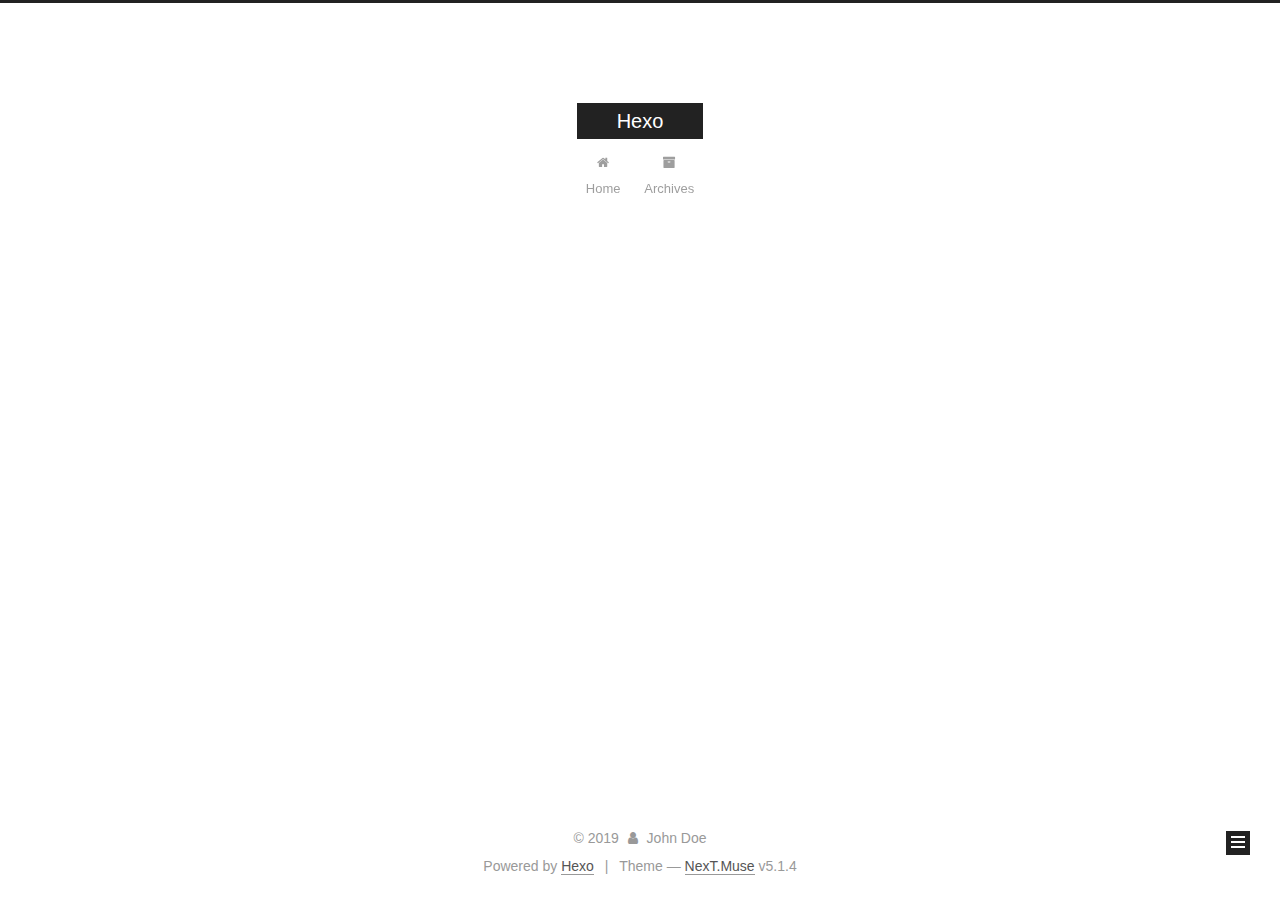
<file: index.html>
<!DOCTYPE html>



  


<html class="theme-next muse use-motion" lang>
<head><meta name="generator" content="Hexo 3.8.0">
  <meta charset="UTF-8">
<meta http-equiv="X-UA-Compatible" content="IE=edge">
<meta name="viewport" content="width=device-width, initial-scale=1, maximum-scale=1">
<meta name="theme-color" content="#222">









<meta http-equiv="Cache-Control" content="no-transform">
<meta http-equiv="Cache-Control" content="no-siteapp">
















  
  
  <link href="/lib/fancybox/source/jquery.fancybox.css?v=2.1.5" rel="stylesheet" type="text/css">







<link href="/lib/font-awesome/css/font-awesome.min.css?v=4.6.2" rel="stylesheet" type="text/css">

<link href="/css/main.css?v=5.1.4" rel="stylesheet" type="text/css">


  <link rel="apple-touch-icon" sizes="180x180" href="/images/apple-touch-icon-next.png?v=5.1.4">


  <link rel="icon" type="image/png" sizes="32x32" href="/images/favicon-32x32-next.png?v=5.1.4">


  <link rel="icon" type="image/png" sizes="16x16" href="/images/favicon-16x16-next.png?v=5.1.4">


  <link rel="mask-icon" href="/images/logo.svg?v=5.1.4" color="#222">





  <meta name="keywords" content="Hexo, NexT">










<meta property="og:type" content="website">
<meta property="og:title" content="Hexo">
<meta property="og:url" content="http://yoursite.com/index.html">
<meta property="og:site_name" content="Hexo">
<meta property="og:locale" content="default">
<meta name="twitter:card" content="summary">
<meta name="twitter:title" content="Hexo">



<script type="text/javascript" id="hexo.configurations">
  var NexT = window.NexT || {};
  var CONFIG = {
    root: '/',
    scheme: 'Muse',
    version: '5.1.4',
    sidebar: {"position":"left","display":"post","offset":12,"b2t":false,"scrollpercent":false,"onmobile":false},
    fancybox: true,
    tabs: true,
    motion: {"enable":true,"async":false,"transition":{"post_block":"fadeIn","post_header":"slideDownIn","post_body":"slideDownIn","coll_header":"slideLeftIn","sidebar":"slideUpIn"}},
    duoshuo: {
      userId: '0',
      author: 'Author'
    },
    algolia: {
      applicationID: '',
      apiKey: '',
      indexName: '',
      hits: {"per_page":10},
      labels: {"input_placeholder":"Search for Posts","hits_empty":"We didn't find any results for the search: ${query}","hits_stats":"${hits} results found in ${time} ms"}
    }
  };
</script>



  <link rel="canonical" href="http://yoursite.com/">





  <title>Hexo</title>
  








</head>

<body itemscope itemtype="http://schema.org/WebPage" lang="default">

  
  
    
  

  <div class="container sidebar-position-left 
  page-home">
    <div class="headband"></div>

    <header id="header" class="header" itemscope itemtype="http://schema.org/WPHeader">
      <div class="header-inner"><div class="site-brand-wrapper">
  <div class="site-meta ">
    

    <div class="custom-logo-site-title">
      <a href="/" class="brand" rel="start">
        <span class="logo-line-before"><i></i></span>
        <span class="site-title">Hexo</span>
        <span class="logo-line-after"><i></i></span>
      </a>
    </div>
      
        <p class="site-subtitle"></p>
      
  </div>

  <div class="site-nav-toggle">
    <button>
      <span class="btn-bar"></span>
      <span class="btn-bar"></span>
      <span class="btn-bar"></span>
    </button>
  </div>
</div>

<nav class="site-nav">
  

  
    <ul id="menu" class="menu">
      
        
        <li class="menu-item menu-item-home">
          <a href="/" rel="section">
            
              <i class="menu-item-icon fa fa-fw fa-home"></i> <br>
            
            Home
          </a>
        </li>
      
        
        <li class="menu-item menu-item-archives">
          <a href="/archives/" rel="section">
            
              <i class="menu-item-icon fa fa-fw fa-archive"></i> <br>
            
            Archives
          </a>
        </li>
      

      
    </ul>
  

  
</nav>



 </div>
    </header>

    <main id="main" class="main">
      <div class="main-inner">
        <div class="content-wrap">
          <div id="content" class="content">
            
  <section id="posts" class="posts-expand">
    
      

  

  
  
  

  <article class="post post-type-normal" itemscope itemtype="http://schema.org/Article">
  
  
  
  <div class="post-block">
    <link itemprop="mainEntityOfPage" href="http://yoursite.com/2019/04/12/计算机网络/index/">

    <span hidden itemprop="author" itemscope itemtype="http://schema.org/Person">
      <meta itemprop="name" content="John Doe">
      <meta itemprop="description" content>
      <meta itemprop="image" content="/images/avatar.gif">
    </span>

    <span hidden itemprop="publisher" itemscope itemtype="http://schema.org/Organization">
      <meta itemprop="name" content="Hexo">
    </span>

    
      <header class="post-header">

        
        
          <h1 class="post-title" itemprop="name headline">
                
                <a class="post-title-link" href="/2019/04/12/计算机网络/index/" itemprop="url">浅析HTTP协议</a></h1>
        

        <div class="post-meta">
          <span class="post-time">
            
              <span class="post-meta-item-icon">
                <i class="fa fa-calendar-o"></i>
              </span>
              
                <span class="post-meta-item-text">Posted on</span>
              
              <time title="Post created" itemprop="dateCreated datePublished" datetime="2019-04-12T20:32:10+08:00">
                2019-04-12
              </time>
            

            

            
          </span>

          
            <span class="post-category">
            
              <span class="post-meta-divider">|</span>
            
              <span class="post-meta-item-icon">
                <i class="fa fa-folder-o"></i>
              </span>
              
                <span class="post-meta-item-text">In</span>
              
              
                <span itemprop="about" itemscope itemtype="http://schema.org/Thing">
                  <a href="/categories/计算机网络/" itemprop="url" rel="index">
                    <span itemprop="name">计算机网络</span>
                  </a>
                </span>

                
                
              
            </span>
          

          
            
          

          
          

          

          

          

        </div>
      </header>
    

    
    
    
    <div class="post-body" itemprop="articleBody">

      
      

      
        
          
            <p>HTTP即 HyperText Transfer Protocol，web应用的基础，应该是最常用的应用层协议。有如下几个特点：</p>
<ol>
<li>客户/服务器模式</li>
<li>基于TCP传输</li>
<li>无连接：每次连接只处理一个请求，响应后断开。（keepalive）</li>
<li>无状态：服务器不会保存客户的任何信息。（cookie与session）</li>
</ol>

          
        
      
    </div>
    
    
    

    

    

    

    <footer class="post-footer">
      

      

      

      
      
        <div class="post-eof"></div>
      
    </footer>
  </div>
  
  
  
  </article>


    
  </section>

  


          </div>
          


          

        </div>
        
          
  
  <div class="sidebar-toggle">
    <div class="sidebar-toggle-line-wrap">
      <span class="sidebar-toggle-line sidebar-toggle-line-first"></span>
      <span class="sidebar-toggle-line sidebar-toggle-line-middle"></span>
      <span class="sidebar-toggle-line sidebar-toggle-line-last"></span>
    </div>
  </div>

  <aside id="sidebar" class="sidebar">
    
    <div class="sidebar-inner">

      

      

      <section class="site-overview-wrap sidebar-panel sidebar-panel-active">
        <div class="site-overview">
          <div class="site-author motion-element" itemprop="author" itemscope itemtype="http://schema.org/Person">
            
              <p class="site-author-name" itemprop="name">John Doe</p>
              <p class="site-description motion-element" itemprop="description"></p>
          </div>

          <nav class="site-state motion-element">

            
              <div class="site-state-item site-state-posts">
              
                <a href="/archives/">
              
                  <span class="site-state-item-count">1</span>
                  <span class="site-state-item-name">posts</span>
                </a>
              </div>
            

            
              
              
              <div class="site-state-item site-state-categories">
                
                  <span class="site-state-item-count">1</span>
                  <span class="site-state-item-name">categories</span>
                
              </div>
            

            
              
              
              <div class="site-state-item site-state-tags">
                
                  <span class="site-state-item-count">1</span>
                  <span class="site-state-item-name">tags</span>
                
              </div>
            

          </nav>

          

          

          
          

          
          

          

        </div>
      </section>

      

      

    </div>
  </aside>


        
      </div>
    </main>

    <footer id="footer" class="footer">
      <div class="footer-inner">
        <div class="copyright">&copy; <span itemprop="copyrightYear">2019</span>
  <span class="with-love">
    <i class="fa fa-user"></i>
  </span>
  <span class="author" itemprop="copyrightHolder">John Doe</span>

  
</div>


  <div class="powered-by">Powered by <a class="theme-link" target="_blank" href="https://hexo.io">Hexo</a></div>



  <span class="post-meta-divider">|</span>



  <div class="theme-info">Theme &mdash; <a class="theme-link" target="_blank" href="https://github.com/iissnan/hexo-theme-next">NexT.Muse</a> v5.1.4</div>




        







        
      </div>
    </footer>

    
      <div class="back-to-top">
        <i class="fa fa-arrow-up"></i>
        
      </div>
    

    

  </div>

  

<script type="text/javascript">
  if (Object.prototype.toString.call(window.Promise) !== '[object Function]') {
    window.Promise = null;
  }
</script>









  












  
  
    <script type="text/javascript" src="/lib/jquery/index.js?v=2.1.3"></script>
  

  
  
    <script type="text/javascript" src="/lib/fastclick/lib/fastclick.min.js?v=1.0.6"></script>
  

  
  
    <script type="text/javascript" src="/lib/jquery_lazyload/jquery.lazyload.js?v=1.9.7"></script>
  

  
  
    <script type="text/javascript" src="/lib/velocity/velocity.min.js?v=1.2.1"></script>
  

  
  
    <script type="text/javascript" src="/lib/velocity/velocity.ui.min.js?v=1.2.1"></script>
  

  
  
    <script type="text/javascript" src="/lib/fancybox/source/jquery.fancybox.pack.js?v=2.1.5"></script>
  


  


  <script type="text/javascript" src="/js/src/utils.js?v=5.1.4"></script>

  <script type="text/javascript" src="/js/src/motion.js?v=5.1.4"></script>



  
  

  

  


  <script type="text/javascript" src="/js/src/bootstrap.js?v=5.1.4"></script>



  


  




	





  





  












  





  

  

  

  
  

  

  

  

</body>
</html>
</file>
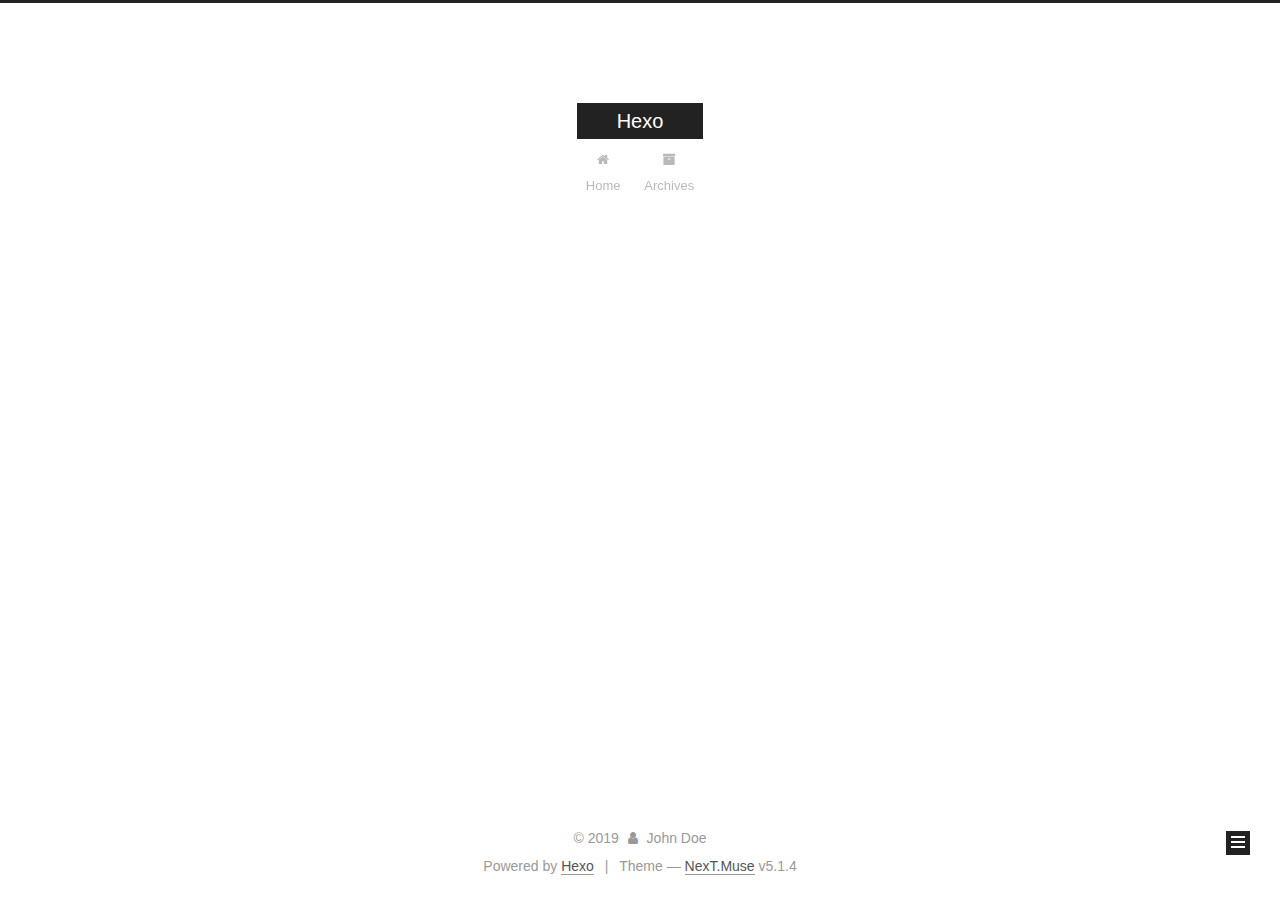
<file: archives/index.html>
<!DOCTYPE html>



  


<html class="theme-next muse use-motion" lang>
<head><meta name="generator" content="Hexo 3.8.0">
  <meta charset="UTF-8">
<meta http-equiv="X-UA-Compatible" content="IE=edge">
<meta name="viewport" content="width=device-width, initial-scale=1, maximum-scale=1">
<meta name="theme-color" content="#222">









<meta http-equiv="Cache-Control" content="no-transform">
<meta http-equiv="Cache-Control" content="no-siteapp">
















  
  
  <link href="/lib/fancybox/source/jquery.fancybox.css?v=2.1.5" rel="stylesheet" type="text/css">







<link href="/lib/font-awesome/css/font-awesome.min.css?v=4.6.2" rel="stylesheet" type="text/css">

<link href="/css/main.css?v=5.1.4" rel="stylesheet" type="text/css">


  <link rel="apple-touch-icon" sizes="180x180" href="/images/apple-touch-icon-next.png?v=5.1.4">


  <link rel="icon" type="image/png" sizes="32x32" href="/images/favicon-32x32-next.png?v=5.1.4">


  <link rel="icon" type="image/png" sizes="16x16" href="/images/favicon-16x16-next.png?v=5.1.4">


  <link rel="mask-icon" href="/images/logo.svg?v=5.1.4" color="#222">





  <meta name="keywords" content="Hexo, NexT">










<meta property="og:type" content="website">
<meta property="og:title" content="Hexo">
<meta property="og:url" content="http://yoursite.com/archives/index.html">
<meta property="og:site_name" content="Hexo">
<meta property="og:locale" content="default">
<meta name="twitter:card" content="summary">
<meta name="twitter:title" content="Hexo">



<script type="text/javascript" id="hexo.configurations">
  var NexT = window.NexT || {};
  var CONFIG = {
    root: '/',
    scheme: 'Muse',
    version: '5.1.4',
    sidebar: {"position":"left","display":"post","offset":12,"b2t":false,"scrollpercent":false,"onmobile":false},
    fancybox: true,
    tabs: true,
    motion: {"enable":true,"async":false,"transition":{"post_block":"fadeIn","post_header":"slideDownIn","post_body":"slideDownIn","coll_header":"slideLeftIn","sidebar":"slideUpIn"}},
    duoshuo: {
      userId: '0',
      author: 'Author'
    },
    algolia: {
      applicationID: '',
      apiKey: '',
      indexName: '',
      hits: {"per_page":10},
      labels: {"input_placeholder":"Search for Posts","hits_empty":"We didn't find any results for the search: ${query}","hits_stats":"${hits} results found in ${time} ms"}
    }
  };
</script>



  <link rel="canonical" href="http://yoursite.com/archives/">





  <title>Archive | Hexo</title>
  








</head>

<body itemscope itemtype="http://schema.org/WebPage" lang="default">

  
  
    
  

  <div class="container sidebar-position-left page-archive">
    <div class="headband"></div>

    <header id="header" class="header" itemscope itemtype="http://schema.org/WPHeader">
      <div class="header-inner"><div class="site-brand-wrapper">
  <div class="site-meta ">
    

    <div class="custom-logo-site-title">
      <a href="/" class="brand" rel="start">
        <span class="logo-line-before"><i></i></span>
        <span class="site-title">Hexo</span>
        <span class="logo-line-after"><i></i></span>
      </a>
    </div>
      
        <p class="site-subtitle"></p>
      
  </div>

  <div class="site-nav-toggle">
    <button>
      <span class="btn-bar"></span>
      <span class="btn-bar"></span>
      <span class="btn-bar"></span>
    </button>
  </div>
</div>

<nav class="site-nav">
  

  
    <ul id="menu" class="menu">
      
        
        <li class="menu-item menu-item-home">
          <a href="/" rel="section">
            
              <i class="menu-item-icon fa fa-fw fa-home"></i> <br>
            
            Home
          </a>
        </li>
      
        
        <li class="menu-item menu-item-archives">
          <a href="/archives/" rel="section">
            
              <i class="menu-item-icon fa fa-fw fa-archive"></i> <br>
            
            Archives
          </a>
        </li>
      

      
    </ul>
  

  
</nav>



 </div>
    </header>

    <main id="main" class="main">
      <div class="main-inner">
        <div class="content-wrap">
          <div id="content" class="content">
            

  
  
  
  <div class="post-block archive">
    <div id="posts" class="posts-collapse">
      <span class="archive-move-on"></span>

      <span class="archive-page-counter">
        
        
        
          
        
        Um..! 1 post. Keep on posting.
      </span>

      

        
        
        

        
          
          <div class="collection-title">
            <h1 class="archive-year" id="archive-year-2019">2019</h1>
          </div>
        
        

        

  <article class="post post-type-normal" itemscope itemtype="http://schema.org/Article">
    <header class="post-header">

      <h2 class="post-title">
        
            <a class="post-title-link" href="/2019/04/12/计算机网络/index/" itemprop="url">
              
                <span itemprop="name">浅析HTTP协议</span>
              
            </a>
        
      </h2>

      <div class="post-meta">
        <time class="post-time" itemprop="dateCreated" datetime="2019-04-12T20:32:10+08:00" content="2019-04-12">
          04-12
        </time>
      </div>

    </header>
  </article>



      

    </div>
  </div>
  
  
  

  



          </div>
          


          

        </div>
        
          
  
  <div class="sidebar-toggle">
    <div class="sidebar-toggle-line-wrap">
      <span class="sidebar-toggle-line sidebar-toggle-line-first"></span>
      <span class="sidebar-toggle-line sidebar-toggle-line-middle"></span>
      <span class="sidebar-toggle-line sidebar-toggle-line-last"></span>
    </div>
  </div>

  <aside id="sidebar" class="sidebar">
    
    <div class="sidebar-inner">

      

      

      <section class="site-overview-wrap sidebar-panel sidebar-panel-active">
        <div class="site-overview">
          <div class="site-author motion-element" itemprop="author" itemscope itemtype="http://schema.org/Person">
            
              <p class="site-author-name" itemprop="name">John Doe</p>
              <p class="site-description motion-element" itemprop="description"></p>
          </div>

          <nav class="site-state motion-element">

            
              <div class="site-state-item site-state-posts">
              
                <a href="/archives/">
              
                  <span class="site-state-item-count">1</span>
                  <span class="site-state-item-name">posts</span>
                </a>
              </div>
            

            
              
              
              <div class="site-state-item site-state-categories">
                
                  <span class="site-state-item-count">1</span>
                  <span class="site-state-item-name">categories</span>
                
              </div>
            

            
              
              
              <div class="site-state-item site-state-tags">
                
                  <span class="site-state-item-count">1</span>
                  <span class="site-state-item-name">tags</span>
                
              </div>
            

          </nav>

          

          

          
          

          
          

          

        </div>
      </section>

      

      

    </div>
  </aside>


        
      </div>
    </main>

    <footer id="footer" class="footer">
      <div class="footer-inner">
        <div class="copyright">&copy; <span itemprop="copyrightYear">2019</span>
  <span class="with-love">
    <i class="fa fa-user"></i>
  </span>
  <span class="author" itemprop="copyrightHolder">John Doe</span>

  
</div>


  <div class="powered-by">Powered by <a class="theme-link" target="_blank" href="https://hexo.io">Hexo</a></div>



  <span class="post-meta-divider">|</span>



  <div class="theme-info">Theme &mdash; <a class="theme-link" target="_blank" href="https://github.com/iissnan/hexo-theme-next">NexT.Muse</a> v5.1.4</div>




        







        
      </div>
    </footer>

    
      <div class="back-to-top">
        <i class="fa fa-arrow-up"></i>
        
      </div>
    

    

  </div>

  

<script type="text/javascript">
  if (Object.prototype.toString.call(window.Promise) !== '[object Function]') {
    window.Promise = null;
  }
</script>









  












  
  
    <script type="text/javascript" src="/lib/jquery/index.js?v=2.1.3"></script>
  

  
  
    <script type="text/javascript" src="/lib/fastclick/lib/fastclick.min.js?v=1.0.6"></script>
  

  
  
    <script type="text/javascript" src="/lib/jquery_lazyload/jquery.lazyload.js?v=1.9.7"></script>
  

  
  
    <script type="text/javascript" src="/lib/velocity/velocity.min.js?v=1.2.1"></script>
  

  
  
    <script type="text/javascript" src="/lib/velocity/velocity.ui.min.js?v=1.2.1"></script>
  

  
  
    <script type="text/javascript" src="/lib/fancybox/source/jquery.fancybox.pack.js?v=2.1.5"></script>
  


  


  <script type="text/javascript" src="/js/src/utils.js?v=5.1.4"></script>

  <script type="text/javascript" src="/js/src/motion.js?v=5.1.4"></script>



  
  

  

  


  <script type="text/javascript" src="/js/src/bootstrap.js?v=5.1.4"></script>



  


  




	





  





  












  





  

  

  

  
  

  

  

  

</body>
</html>
</file>
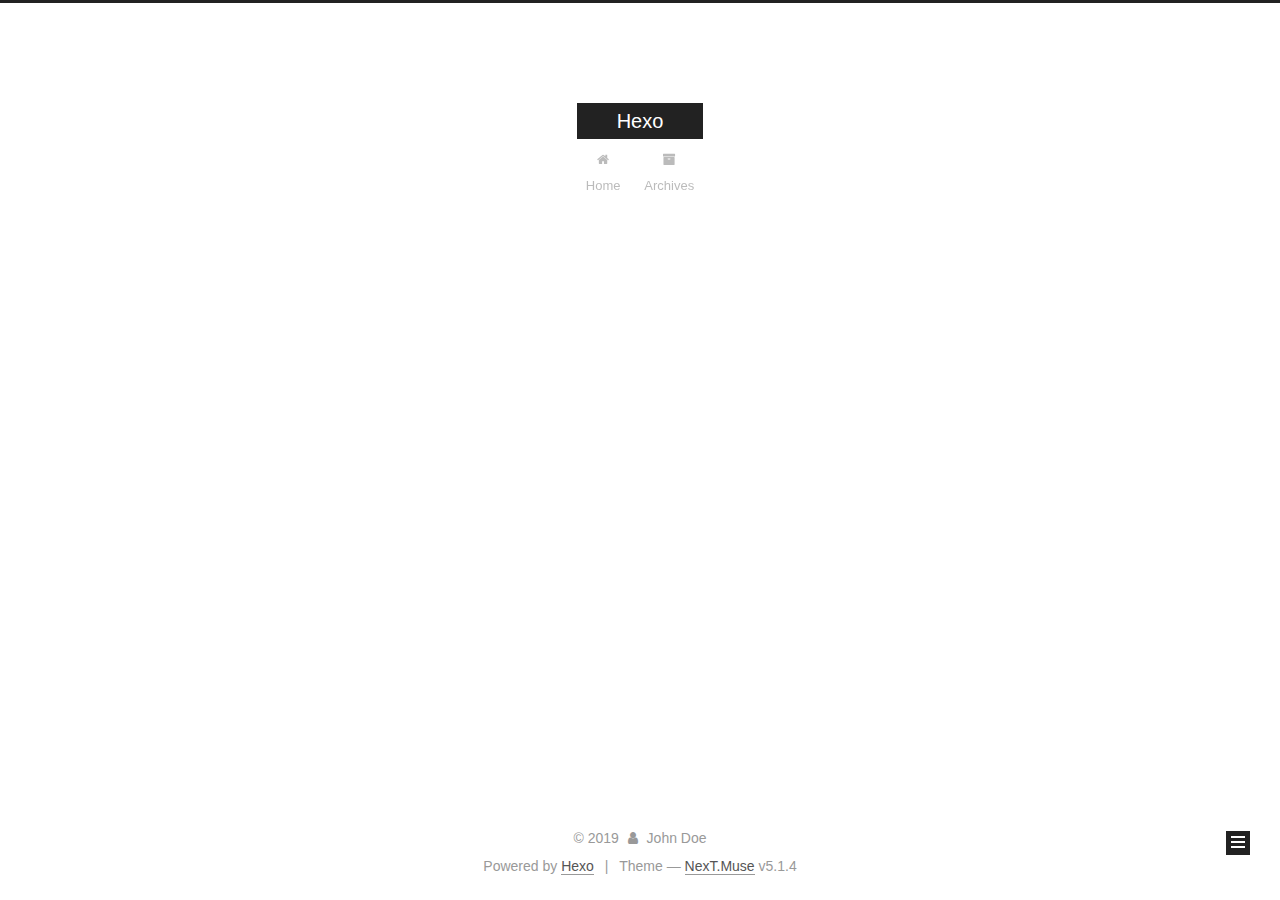
<file: archives/2019/index.html>
<!DOCTYPE html>



  


<html class="theme-next muse use-motion" lang>
<head><meta name="generator" content="Hexo 3.8.0">
  <meta charset="UTF-8">
<meta http-equiv="X-UA-Compatible" content="IE=edge">
<meta name="viewport" content="width=device-width, initial-scale=1, maximum-scale=1">
<meta name="theme-color" content="#222">









<meta http-equiv="Cache-Control" content="no-transform">
<meta http-equiv="Cache-Control" content="no-siteapp">
















  
  
  <link href="/lib/fancybox/source/jquery.fancybox.css?v=2.1.5" rel="stylesheet" type="text/css">







<link href="/lib/font-awesome/css/font-awesome.min.css?v=4.6.2" rel="stylesheet" type="text/css">

<link href="/css/main.css?v=5.1.4" rel="stylesheet" type="text/css">


  <link rel="apple-touch-icon" sizes="180x180" href="/images/apple-touch-icon-next.png?v=5.1.4">


  <link rel="icon" type="image/png" sizes="32x32" href="/images/favicon-32x32-next.png?v=5.1.4">


  <link rel="icon" type="image/png" sizes="16x16" href="/images/favicon-16x16-next.png?v=5.1.4">


  <link rel="mask-icon" href="/images/logo.svg?v=5.1.4" color="#222">





  <meta name="keywords" content="Hexo, NexT">










<meta property="og:type" content="website">
<meta property="og:title" content="Hexo">
<meta property="og:url" content="http://yoursite.com/archives/2019/index.html">
<meta property="og:site_name" content="Hexo">
<meta property="og:locale" content="default">
<meta name="twitter:card" content="summary">
<meta name="twitter:title" content="Hexo">



<script type="text/javascript" id="hexo.configurations">
  var NexT = window.NexT || {};
  var CONFIG = {
    root: '/',
    scheme: 'Muse',
    version: '5.1.4',
    sidebar: {"position":"left","display":"post","offset":12,"b2t":false,"scrollpercent":false,"onmobile":false},
    fancybox: true,
    tabs: true,
    motion: {"enable":true,"async":false,"transition":{"post_block":"fadeIn","post_header":"slideDownIn","post_body":"slideDownIn","coll_header":"slideLeftIn","sidebar":"slideUpIn"}},
    duoshuo: {
      userId: '0',
      author: 'Author'
    },
    algolia: {
      applicationID: '',
      apiKey: '',
      indexName: '',
      hits: {"per_page":10},
      labels: {"input_placeholder":"Search for Posts","hits_empty":"We didn't find any results for the search: ${query}","hits_stats":"${hits} results found in ${time} ms"}
    }
  };
</script>



  <link rel="canonical" href="http://yoursite.com/archives/2019/">





  <title>Archive | Hexo</title>
  








</head>

<body itemscope itemtype="http://schema.org/WebPage" lang="default">

  
  
    
  

  <div class="container sidebar-position-left page-archive">
    <div class="headband"></div>

    <header id="header" class="header" itemscope itemtype="http://schema.org/WPHeader">
      <div class="header-inner"><div class="site-brand-wrapper">
  <div class="site-meta ">
    

    <div class="custom-logo-site-title">
      <a href="/" class="brand" rel="start">
        <span class="logo-line-before"><i></i></span>
        <span class="site-title">Hexo</span>
        <span class="logo-line-after"><i></i></span>
      </a>
    </div>
      
        <p class="site-subtitle"></p>
      
  </div>

  <div class="site-nav-toggle">
    <button>
      <span class="btn-bar"></span>
      <span class="btn-bar"></span>
      <span class="btn-bar"></span>
    </button>
  </div>
</div>

<nav class="site-nav">
  

  
    <ul id="menu" class="menu">
      
        
        <li class="menu-item menu-item-home">
          <a href="/" rel="section">
            
              <i class="menu-item-icon fa fa-fw fa-home"></i> <br>
            
            Home
          </a>
        </li>
      
        
        <li class="menu-item menu-item-archives">
          <a href="/archives/" rel="section">
            
              <i class="menu-item-icon fa fa-fw fa-archive"></i> <br>
            
            Archives
          </a>
        </li>
      

      
    </ul>
  

  
</nav>



 </div>
    </header>

    <main id="main" class="main">
      <div class="main-inner">
        <div class="content-wrap">
          <div id="content" class="content">
            

  
  
  
  <div class="post-block archive">
    <div id="posts" class="posts-collapse">
      <span class="archive-move-on"></span>

      <span class="archive-page-counter">
        
        
        
          
        
        Um..! 1 post. Keep on posting.
      </span>

      

        
        
        

        
          
          <div class="collection-title">
            <h1 class="archive-year" id="archive-year-2019">2019</h1>
          </div>
        
        

        

  <article class="post post-type-normal" itemscope itemtype="http://schema.org/Article">
    <header class="post-header">

      <h2 class="post-title">
        
            <a class="post-title-link" href="/2019/04/12/计算机网络/index/" itemprop="url">
              
                <span itemprop="name">浅析HTTP协议</span>
              
            </a>
        
      </h2>

      <div class="post-meta">
        <time class="post-time" itemprop="dateCreated" datetime="2019-04-12T20:32:10+08:00" content="2019-04-12">
          04-12
        </time>
      </div>

    </header>
  </article>



      

    </div>
  </div>
  
  
  

  



          </div>
          


          

        </div>
        
          
  
  <div class="sidebar-toggle">
    <div class="sidebar-toggle-line-wrap">
      <span class="sidebar-toggle-line sidebar-toggle-line-first"></span>
      <span class="sidebar-toggle-line sidebar-toggle-line-middle"></span>
      <span class="sidebar-toggle-line sidebar-toggle-line-last"></span>
    </div>
  </div>

  <aside id="sidebar" class="sidebar">
    
    <div class="sidebar-inner">

      

      

      <section class="site-overview-wrap sidebar-panel sidebar-panel-active">
        <div class="site-overview">
          <div class="site-author motion-element" itemprop="author" itemscope itemtype="http://schema.org/Person">
            
              <p class="site-author-name" itemprop="name">John Doe</p>
              <p class="site-description motion-element" itemprop="description"></p>
          </div>

          <nav class="site-state motion-element">

            
              <div class="site-state-item site-state-posts">
              
                <a href="/archives/">
              
                  <span class="site-state-item-count">1</span>
                  <span class="site-state-item-name">posts</span>
                </a>
              </div>
            

            
              
              
              <div class="site-state-item site-state-categories">
                
                  <span class="site-state-item-count">1</span>
                  <span class="site-state-item-name">categories</span>
                
              </div>
            

            
              
              
              <div class="site-state-item site-state-tags">
                
                  <span class="site-state-item-count">1</span>
                  <span class="site-state-item-name">tags</span>
                
              </div>
            

          </nav>

          

          

          
          

          
          

          

        </div>
      </section>

      

      

    </div>
  </aside>


        
      </div>
    </main>

    <footer id="footer" class="footer">
      <div class="footer-inner">
        <div class="copyright">&copy; <span itemprop="copyrightYear">2019</span>
  <span class="with-love">
    <i class="fa fa-user"></i>
  </span>
  <span class="author" itemprop="copyrightHolder">John Doe</span>

  
</div>


  <div class="powered-by">Powered by <a class="theme-link" target="_blank" href="https://hexo.io">Hexo</a></div>



  <span class="post-meta-divider">|</span>



  <div class="theme-info">Theme &mdash; <a class="theme-link" target="_blank" href="https://github.com/iissnan/hexo-theme-next">NexT.Muse</a> v5.1.4</div>




        







        
      </div>
    </footer>

    
      <div class="back-to-top">
        <i class="fa fa-arrow-up"></i>
        
      </div>
    

    

  </div>

  

<script type="text/javascript">
  if (Object.prototype.toString.call(window.Promise) !== '[object Function]') {
    window.Promise = null;
  }
</script>









  












  
  
    <script type="text/javascript" src="/lib/jquery/index.js?v=2.1.3"></script>
  

  
  
    <script type="text/javascript" src="/lib/fastclick/lib/fastclick.min.js?v=1.0.6"></script>
  

  
  
    <script type="text/javascript" src="/lib/jquery_lazyload/jquery.lazyload.js?v=1.9.7"></script>
  

  
  
    <script type="text/javascript" src="/lib/velocity/velocity.min.js?v=1.2.1"></script>
  

  
  
    <script type="text/javascript" src="/lib/velocity/velocity.ui.min.js?v=1.2.1"></script>
  

  
  
    <script type="text/javascript" src="/lib/fancybox/source/jquery.fancybox.pack.js?v=2.1.5"></script>
  


  


  <script type="text/javascript" src="/js/src/utils.js?v=5.1.4"></script>

  <script type="text/javascript" src="/js/src/motion.js?v=5.1.4"></script>



  
  

  

  


  <script type="text/javascript" src="/js/src/bootstrap.js?v=5.1.4"></script>



  


  




	





  





  












  





  

  

  

  
  

  

  

  

</body>
</html>
</file>
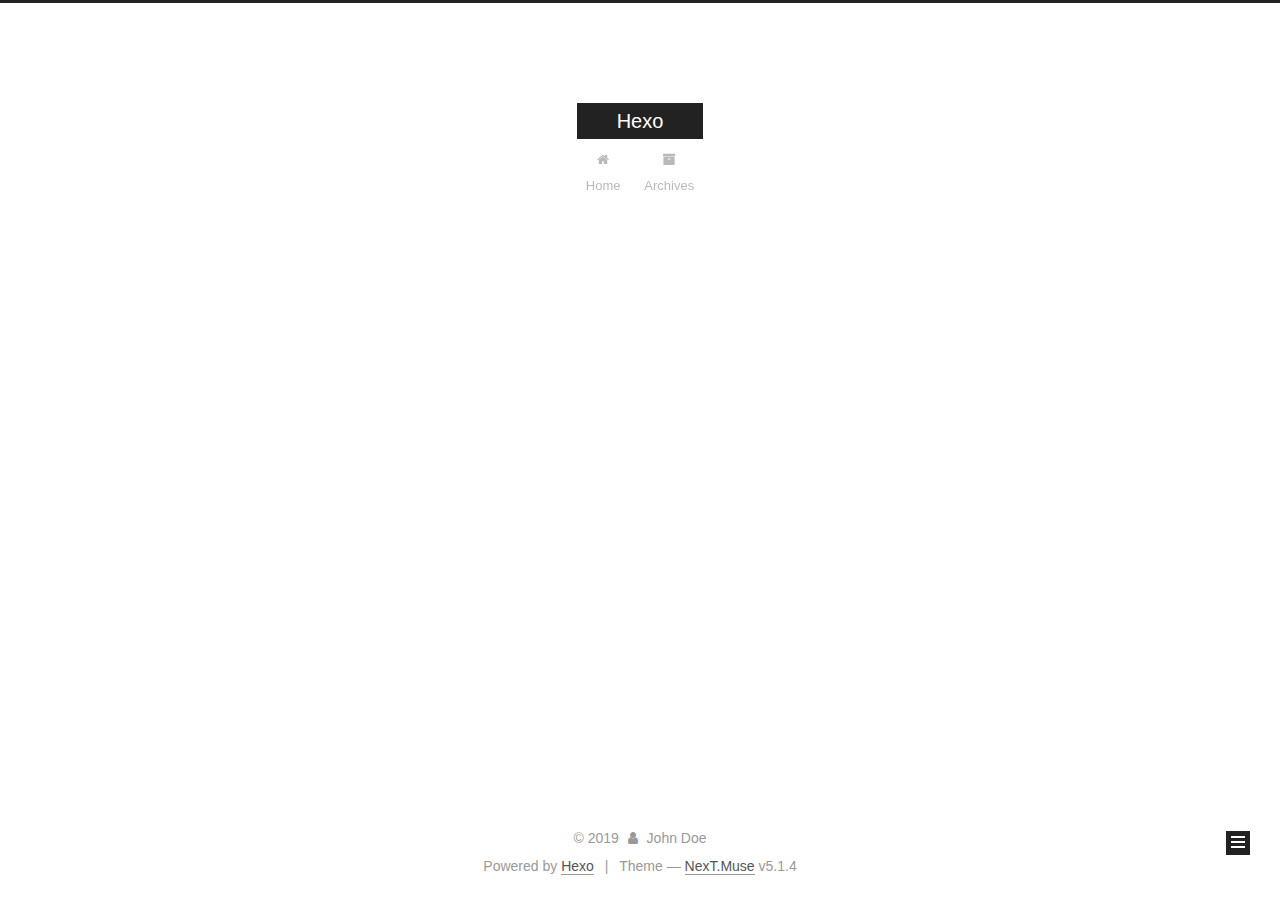
<file: categories/计算机网络/index.html>
<!DOCTYPE html>



  


<html class="theme-next muse use-motion" lang>
<head><meta name="generator" content="Hexo 3.8.0">
  <meta charset="UTF-8">
<meta http-equiv="X-UA-Compatible" content="IE=edge">
<meta name="viewport" content="width=device-width, initial-scale=1, maximum-scale=1">
<meta name="theme-color" content="#222">









<meta http-equiv="Cache-Control" content="no-transform">
<meta http-equiv="Cache-Control" content="no-siteapp">
















  
  
  <link href="/lib/fancybox/source/jquery.fancybox.css?v=2.1.5" rel="stylesheet" type="text/css">







<link href="/lib/font-awesome/css/font-awesome.min.css?v=4.6.2" rel="stylesheet" type="text/css">

<link href="/css/main.css?v=5.1.4" rel="stylesheet" type="text/css">


  <link rel="apple-touch-icon" sizes="180x180" href="/images/apple-touch-icon-next.png?v=5.1.4">


  <link rel="icon" type="image/png" sizes="32x32" href="/images/favicon-32x32-next.png?v=5.1.4">


  <link rel="icon" type="image/png" sizes="16x16" href="/images/favicon-16x16-next.png?v=5.1.4">


  <link rel="mask-icon" href="/images/logo.svg?v=5.1.4" color="#222">





  <meta name="keywords" content="Hexo, NexT">










<meta property="og:type" content="website">
<meta property="og:title" content="Hexo">
<meta property="og:url" content="http://yoursite.com/categories/计算机网络/index.html">
<meta property="og:site_name" content="Hexo">
<meta property="og:locale" content="default">
<meta name="twitter:card" content="summary">
<meta name="twitter:title" content="Hexo">



<script type="text/javascript" id="hexo.configurations">
  var NexT = window.NexT || {};
  var CONFIG = {
    root: '/',
    scheme: 'Muse',
    version: '5.1.4',
    sidebar: {"position":"left","display":"post","offset":12,"b2t":false,"scrollpercent":false,"onmobile":false},
    fancybox: true,
    tabs: true,
    motion: {"enable":true,"async":false,"transition":{"post_block":"fadeIn","post_header":"slideDownIn","post_body":"slideDownIn","coll_header":"slideLeftIn","sidebar":"slideUpIn"}},
    duoshuo: {
      userId: '0',
      author: 'Author'
    },
    algolia: {
      applicationID: '',
      apiKey: '',
      indexName: '',
      hits: {"per_page":10},
      labels: {"input_placeholder":"Search for Posts","hits_empty":"We didn't find any results for the search: ${query}","hits_stats":"${hits} results found in ${time} ms"}
    }
  };
</script>



  <link rel="canonical" href="http://yoursite.com/categories/计算机网络/">





  <title>Category: 计算机网络 | Hexo</title>
  








</head>

<body itemscope itemtype="http://schema.org/WebPage" lang="default">

  
  
    
  

  <div class="container sidebar-position-left ">
    <div class="headband"></div>

    <header id="header" class="header" itemscope itemtype="http://schema.org/WPHeader">
      <div class="header-inner"><div class="site-brand-wrapper">
  <div class="site-meta ">
    

    <div class="custom-logo-site-title">
      <a href="/" class="brand" rel="start">
        <span class="logo-line-before"><i></i></span>
        <span class="site-title">Hexo</span>
        <span class="logo-line-after"><i></i></span>
      </a>
    </div>
      
        <p class="site-subtitle"></p>
      
  </div>

  <div class="site-nav-toggle">
    <button>
      <span class="btn-bar"></span>
      <span class="btn-bar"></span>
      <span class="btn-bar"></span>
    </button>
  </div>
</div>

<nav class="site-nav">
  

  
    <ul id="menu" class="menu">
      
        
        <li class="menu-item menu-item-home">
          <a href="/" rel="section">
            
              <i class="menu-item-icon fa fa-fw fa-home"></i> <br>
            
            Home
          </a>
        </li>
      
        
        <li class="menu-item menu-item-archives">
          <a href="/archives/" rel="section">
            
              <i class="menu-item-icon fa fa-fw fa-archive"></i> <br>
            
            Archives
          </a>
        </li>
      

      
    </ul>
  

  
</nav>



 </div>
    </header>

    <main id="main" class="main">
      <div class="main-inner">
        <div class="content-wrap">
          <div id="content" class="content">
            

  
  
  
  <div class="post-block category">

    <div id="posts" class="posts-collapse">
      <div class="collection-title">
        <h1>计算机网络<small>Category</small>
        </h1>
      </div>

      
        

  <article class="post post-type-normal" itemscope itemtype="http://schema.org/Article">
    <header class="post-header">

      <h2 class="post-title">
        
            <a class="post-title-link" href="/2019/04/12/计算机网络/index/" itemprop="url">
              
                <span itemprop="name">浅析HTTP协议</span>
              
            </a>
        
      </h2>

      <div class="post-meta">
        <time class="post-time" itemprop="dateCreated" datetime="2019-04-12T20:32:10+08:00" content="2019-04-12">
          04-12
        </time>
      </div>

    </header>
  </article>


      
    </div>

  </div>
  
  
  

  



          </div>
          


          

        </div>
        
          
  
  <div class="sidebar-toggle">
    <div class="sidebar-toggle-line-wrap">
      <span class="sidebar-toggle-line sidebar-toggle-line-first"></span>
      <span class="sidebar-toggle-line sidebar-toggle-line-middle"></span>
      <span class="sidebar-toggle-line sidebar-toggle-line-last"></span>
    </div>
  </div>

  <aside id="sidebar" class="sidebar">
    
    <div class="sidebar-inner">

      

      

      <section class="site-overview-wrap sidebar-panel sidebar-panel-active">
        <div class="site-overview">
          <div class="site-author motion-element" itemprop="author" itemscope itemtype="http://schema.org/Person">
            
              <p class="site-author-name" itemprop="name">John Doe</p>
              <p class="site-description motion-element" itemprop="description"></p>
          </div>

          <nav class="site-state motion-element">

            
              <div class="site-state-item site-state-posts">
              
                <a href="/archives/">
              
                  <span class="site-state-item-count">1</span>
                  <span class="site-state-item-name">posts</span>
                </a>
              </div>
            

            
              
              
              <div class="site-state-item site-state-categories">
                
                  <span class="site-state-item-count">1</span>
                  <span class="site-state-item-name">categories</span>
                
              </div>
            

            
              
              
              <div class="site-state-item site-state-tags">
                
                  <span class="site-state-item-count">1</span>
                  <span class="site-state-item-name">tags</span>
                
              </div>
            

          </nav>

          

          

          
          

          
          

          

        </div>
      </section>

      

      

    </div>
  </aside>


        
      </div>
    </main>

    <footer id="footer" class="footer">
      <div class="footer-inner">
        <div class="copyright">&copy; <span itemprop="copyrightYear">2019</span>
  <span class="with-love">
    <i class="fa fa-user"></i>
  </span>
  <span class="author" itemprop="copyrightHolder">John Doe</span>

  
</div>


  <div class="powered-by">Powered by <a class="theme-link" target="_blank" href="https://hexo.io">Hexo</a></div>



  <span class="post-meta-divider">|</span>



  <div class="theme-info">Theme &mdash; <a class="theme-link" target="_blank" href="https://github.com/iissnan/hexo-theme-next">NexT.Muse</a> v5.1.4</div>




        







        
      </div>
    </footer>

    
      <div class="back-to-top">
        <i class="fa fa-arrow-up"></i>
        
      </div>
    

    

  </div>

  

<script type="text/javascript">
  if (Object.prototype.toString.call(window.Promise) !== '[object Function]') {
    window.Promise = null;
  }
</script>









  












  
  
    <script type="text/javascript" src="/lib/jquery/index.js?v=2.1.3"></script>
  

  
  
    <script type="text/javascript" src="/lib/fastclick/lib/fastclick.min.js?v=1.0.6"></script>
  

  
  
    <script type="text/javascript" src="/lib/jquery_lazyload/jquery.lazyload.js?v=1.9.7"></script>
  

  
  
    <script type="text/javascript" src="/lib/velocity/velocity.min.js?v=1.2.1"></script>
  

  
  
    <script type="text/javascript" src="/lib/velocity/velocity.ui.min.js?v=1.2.1"></script>
  

  
  
    <script type="text/javascript" src="/lib/fancybox/source/jquery.fancybox.pack.js?v=2.1.5"></script>
  


  


  <script type="text/javascript" src="/js/src/utils.js?v=5.1.4"></script>

  <script type="text/javascript" src="/js/src/motion.js?v=5.1.4"></script>



  
  

  

  


  <script type="text/javascript" src="/js/src/bootstrap.js?v=5.1.4"></script>



  


  




	





  





  












  





  

  

  

  
  

  

  

  

</body>
</html>
</file>
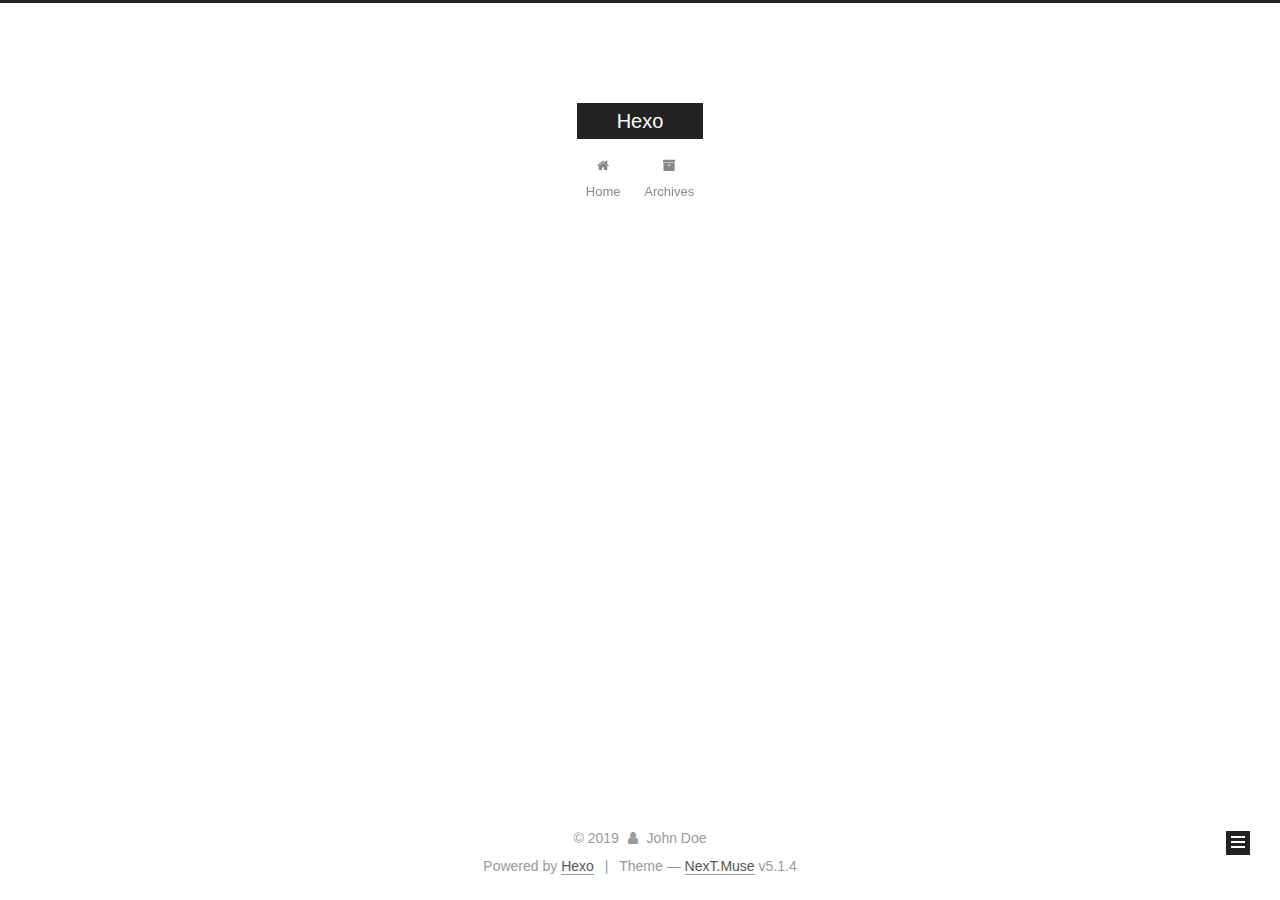
<file: tags/tcp/index.html>
<!DOCTYPE html>



  


<html class="theme-next muse use-motion" lang>
<head><meta name="generator" content="Hexo 3.8.0">
  <meta charset="UTF-8">
<meta http-equiv="X-UA-Compatible" content="IE=edge">
<meta name="viewport" content="width=device-width, initial-scale=1, maximum-scale=1">
<meta name="theme-color" content="#222">









<meta http-equiv="Cache-Control" content="no-transform">
<meta http-equiv="Cache-Control" content="no-siteapp">
















  
  
  <link href="/lib/fancybox/source/jquery.fancybox.css?v=2.1.5" rel="stylesheet" type="text/css">







<link href="/lib/font-awesome/css/font-awesome.min.css?v=4.6.2" rel="stylesheet" type="text/css">

<link href="/css/main.css?v=5.1.4" rel="stylesheet" type="text/css">


  <link rel="apple-touch-icon" sizes="180x180" href="/images/apple-touch-icon-next.png?v=5.1.4">


  <link rel="icon" type="image/png" sizes="32x32" href="/images/favicon-32x32-next.png?v=5.1.4">


  <link rel="icon" type="image/png" sizes="16x16" href="/images/favicon-16x16-next.png?v=5.1.4">


  <link rel="mask-icon" href="/images/logo.svg?v=5.1.4" color="#222">





  <meta name="keywords" content="Hexo, NexT">










<meta property="og:type" content="website">
<meta property="og:title" content="Hexo">
<meta property="og:url" content="http://yoursite.com/tags/tcp/index.html">
<meta property="og:site_name" content="Hexo">
<meta property="og:locale" content="default">
<meta name="twitter:card" content="summary">
<meta name="twitter:title" content="Hexo">



<script type="text/javascript" id="hexo.configurations">
  var NexT = window.NexT || {};
  var CONFIG = {
    root: '/',
    scheme: 'Muse',
    version: '5.1.4',
    sidebar: {"position":"left","display":"post","offset":12,"b2t":false,"scrollpercent":false,"onmobile":false},
    fancybox: true,
    tabs: true,
    motion: {"enable":true,"async":false,"transition":{"post_block":"fadeIn","post_header":"slideDownIn","post_body":"slideDownIn","coll_header":"slideLeftIn","sidebar":"slideUpIn"}},
    duoshuo: {
      userId: '0',
      author: 'Author'
    },
    algolia: {
      applicationID: '',
      apiKey: '',
      indexName: '',
      hits: {"per_page":10},
      labels: {"input_placeholder":"Search for Posts","hits_empty":"We didn't find any results for the search: ${query}","hits_stats":"${hits} results found in ${time} ms"}
    }
  };
</script>



  <link rel="canonical" href="http://yoursite.com/tags/tcp/">





  <title>Tag: tcp | Hexo</title>
  








</head>

<body itemscope itemtype="http://schema.org/WebPage" lang="default">

  
  
    
  

  <div class="container sidebar-position-left ">
    <div class="headband"></div>

    <header id="header" class="header" itemscope itemtype="http://schema.org/WPHeader">
      <div class="header-inner"><div class="site-brand-wrapper">
  <div class="site-meta ">
    

    <div class="custom-logo-site-title">
      <a href="/" class="brand" rel="start">
        <span class="logo-line-before"><i></i></span>
        <span class="site-title">Hexo</span>
        <span class="logo-line-after"><i></i></span>
      </a>
    </div>
      
        <p class="site-subtitle"></p>
      
  </div>

  <div class="site-nav-toggle">
    <button>
      <span class="btn-bar"></span>
      <span class="btn-bar"></span>
      <span class="btn-bar"></span>
    </button>
  </div>
</div>

<nav class="site-nav">
  

  
    <ul id="menu" class="menu">
      
        
        <li class="menu-item menu-item-home">
          <a href="/" rel="section">
            
              <i class="menu-item-icon fa fa-fw fa-home"></i> <br>
            
            Home
          </a>
        </li>
      
        
        <li class="menu-item menu-item-archives">
          <a href="/archives/" rel="section">
            
              <i class="menu-item-icon fa fa-fw fa-archive"></i> <br>
            
            Archives
          </a>
        </li>
      

      
    </ul>
  

  
</nav>



 </div>
    </header>

    <main id="main" class="main">
      <div class="main-inner">
        <div class="content-wrap">
          <div id="content" class="content">
            

  
  
  
  <div class="post-block tag">

    <div id="posts" class="posts-collapse">
      <div class="collection-title">
        <h1>tcp<small>Tag</small>
        </h1>
      </div>

      
        

  <article class="post post-type-normal" itemscope itemtype="http://schema.org/Article">
    <header class="post-header">

      <h2 class="post-title">
        
            <a class="post-title-link" href="/2019/04/12/计算机网络/index/" itemprop="url">
              
                <span itemprop="name">浅析HTTP协议</span>
              
            </a>
        
      </h2>

      <div class="post-meta">
        <time class="post-time" itemprop="dateCreated" datetime="2019-04-12T20:32:10+08:00" content="2019-04-12">
          04-12
        </time>
      </div>

    </header>
  </article>


      
    </div>

  </div>
  
  
  

  


          </div>
          


          

        </div>
        
          
  
  <div class="sidebar-toggle">
    <div class="sidebar-toggle-line-wrap">
      <span class="sidebar-toggle-line sidebar-toggle-line-first"></span>
      <span class="sidebar-toggle-line sidebar-toggle-line-middle"></span>
      <span class="sidebar-toggle-line sidebar-toggle-line-last"></span>
    </div>
  </div>

  <aside id="sidebar" class="sidebar">
    
    <div class="sidebar-inner">

      

      

      <section class="site-overview-wrap sidebar-panel sidebar-panel-active">
        <div class="site-overview">
          <div class="site-author motion-element" itemprop="author" itemscope itemtype="http://schema.org/Person">
            
              <p class="site-author-name" itemprop="name">John Doe</p>
              <p class="site-description motion-element" itemprop="description"></p>
          </div>

          <nav class="site-state motion-element">

            
              <div class="site-state-item site-state-posts">
              
                <a href="/archives/">
              
                  <span class="site-state-item-count">1</span>
                  <span class="site-state-item-name">posts</span>
                </a>
              </div>
            

            
              
              
              <div class="site-state-item site-state-categories">
                
                  <span class="site-state-item-count">1</span>
                  <span class="site-state-item-name">categories</span>
                
              </div>
            

            
              
              
              <div class="site-state-item site-state-tags">
                
                  <span class="site-state-item-count">1</span>
                  <span class="site-state-item-name">tags</span>
                
              </div>
            

          </nav>

          

          

          
          

          
          

          

        </div>
      </section>

      

      

    </div>
  </aside>


        
      </div>
    </main>

    <footer id="footer" class="footer">
      <div class="footer-inner">
        <div class="copyright">&copy; <span itemprop="copyrightYear">2019</span>
  <span class="with-love">
    <i class="fa fa-user"></i>
  </span>
  <span class="author" itemprop="copyrightHolder">John Doe</span>

  
</div>


  <div class="powered-by">Powered by <a class="theme-link" target="_blank" href="https://hexo.io">Hexo</a></div>



  <span class="post-meta-divider">|</span>



  <div class="theme-info">Theme &mdash; <a class="theme-link" target="_blank" href="https://github.com/iissnan/hexo-theme-next">NexT.Muse</a> v5.1.4</div>




        







        
      </div>
    </footer>

    
      <div class="back-to-top">
        <i class="fa fa-arrow-up"></i>
        
      </div>
    

    

  </div>

  

<script type="text/javascript">
  if (Object.prototype.toString.call(window.Promise) !== '[object Function]') {
    window.Promise = null;
  }
</script>









  












  
  
    <script type="text/javascript" src="/lib/jquery/index.js?v=2.1.3"></script>
  

  
  
    <script type="text/javascript" src="/lib/fastclick/lib/fastclick.min.js?v=1.0.6"></script>
  

  
  
    <script type="text/javascript" src="/lib/jquery_lazyload/jquery.lazyload.js?v=1.9.7"></script>
  

  
  
    <script type="text/javascript" src="/lib/velocity/velocity.min.js?v=1.2.1"></script>
  

  
  
    <script type="text/javascript" src="/lib/velocity/velocity.ui.min.js?v=1.2.1"></script>
  

  
  
    <script type="text/javascript" src="/lib/fancybox/source/jquery.fancybox.pack.js?v=2.1.5"></script>
  


  


  <script type="text/javascript" src="/js/src/utils.js?v=5.1.4"></script>

  <script type="text/javascript" src="/js/src/motion.js?v=5.1.4"></script>



  
  

  

  


  <script type="text/javascript" src="/js/src/bootstrap.js?v=5.1.4"></script>



  


  




	





  





  












  





  

  

  

  
  

  

  

  

</body>
</html>
</file>
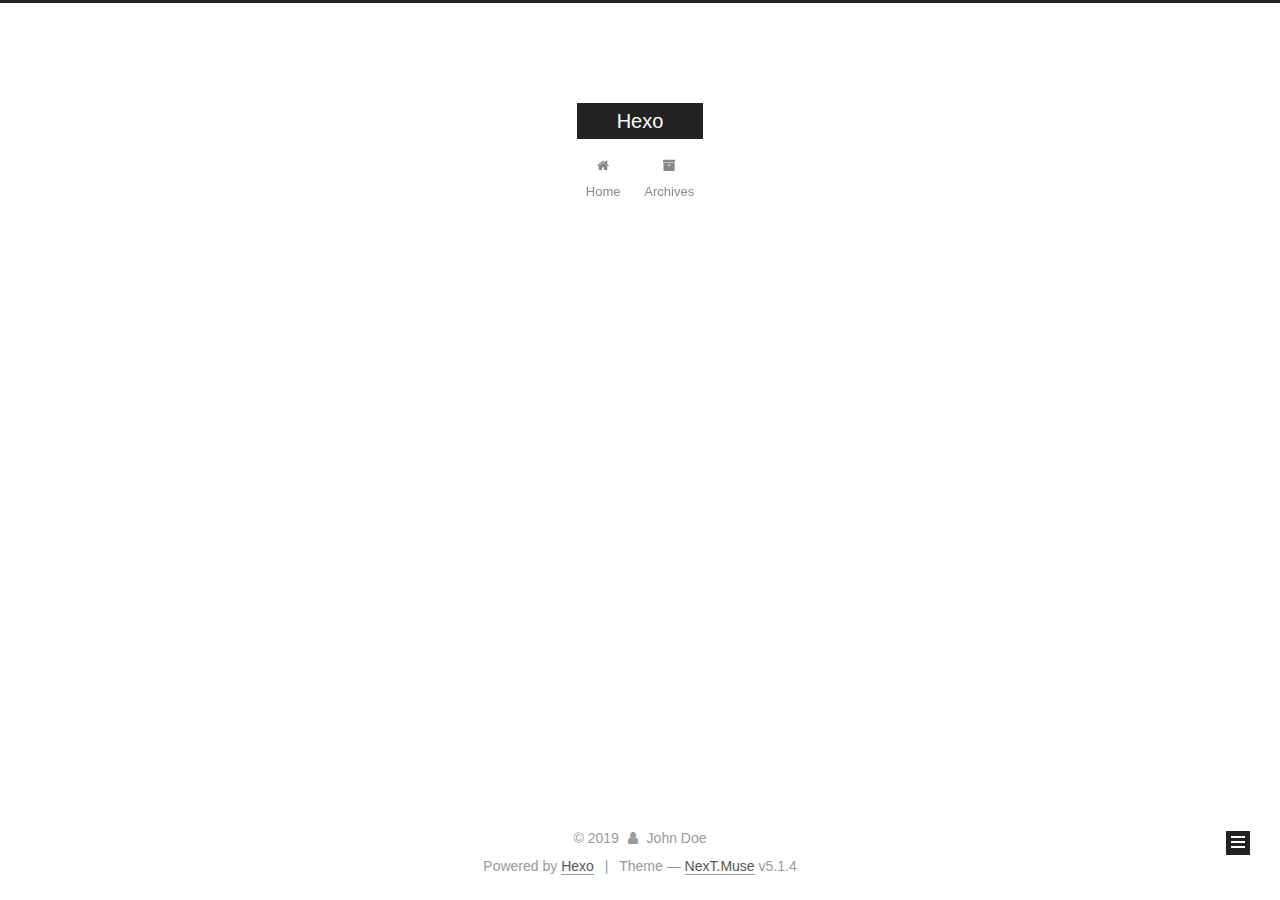
<file: archives/2019/04/index.html>
<!DOCTYPE html>



  


<html class="theme-next muse use-motion" lang>
<head><meta name="generator" content="Hexo 3.8.0">
  <meta charset="UTF-8">
<meta http-equiv="X-UA-Compatible" content="IE=edge">
<meta name="viewport" content="width=device-width, initial-scale=1, maximum-scale=1">
<meta name="theme-color" content="#222">









<meta http-equiv="Cache-Control" content="no-transform">
<meta http-equiv="Cache-Control" content="no-siteapp">
















  
  
  <link href="/lib/fancybox/source/jquery.fancybox.css?v=2.1.5" rel="stylesheet" type="text/css">







<link href="/lib/font-awesome/css/font-awesome.min.css?v=4.6.2" rel="stylesheet" type="text/css">

<link href="/css/main.css?v=5.1.4" rel="stylesheet" type="text/css">


  <link rel="apple-touch-icon" sizes="180x180" href="/images/apple-touch-icon-next.png?v=5.1.4">


  <link rel="icon" type="image/png" sizes="32x32" href="/images/favicon-32x32-next.png?v=5.1.4">


  <link rel="icon" type="image/png" sizes="16x16" href="/images/favicon-16x16-next.png?v=5.1.4">


  <link rel="mask-icon" href="/images/logo.svg?v=5.1.4" color="#222">





  <meta name="keywords" content="Hexo, NexT">










<meta property="og:type" content="website">
<meta property="og:title" content="Hexo">
<meta property="og:url" content="http://yoursite.com/archives/2019/04/index.html">
<meta property="og:site_name" content="Hexo">
<meta property="og:locale" content="default">
<meta name="twitter:card" content="summary">
<meta name="twitter:title" content="Hexo">



<script type="text/javascript" id="hexo.configurations">
  var NexT = window.NexT || {};
  var CONFIG = {
    root: '/',
    scheme: 'Muse',
    version: '5.1.4',
    sidebar: {"position":"left","display":"post","offset":12,"b2t":false,"scrollpercent":false,"onmobile":false},
    fancybox: true,
    tabs: true,
    motion: {"enable":true,"async":false,"transition":{"post_block":"fadeIn","post_header":"slideDownIn","post_body":"slideDownIn","coll_header":"slideLeftIn","sidebar":"slideUpIn"}},
    duoshuo: {
      userId: '0',
      author: 'Author'
    },
    algolia: {
      applicationID: '',
      apiKey: '',
      indexName: '',
      hits: {"per_page":10},
      labels: {"input_placeholder":"Search for Posts","hits_empty":"We didn't find any results for the search: ${query}","hits_stats":"${hits} results found in ${time} ms"}
    }
  };
</script>



  <link rel="canonical" href="http://yoursite.com/archives/2019/04/">





  <title>Archive | Hexo</title>
  








</head>

<body itemscope itemtype="http://schema.org/WebPage" lang="default">

  
  
    
  

  <div class="container sidebar-position-left page-archive">
    <div class="headband"></div>

    <header id="header" class="header" itemscope itemtype="http://schema.org/WPHeader">
      <div class="header-inner"><div class="site-brand-wrapper">
  <div class="site-meta ">
    

    <div class="custom-logo-site-title">
      <a href="/" class="brand" rel="start">
        <span class="logo-line-before"><i></i></span>
        <span class="site-title">Hexo</span>
        <span class="logo-line-after"><i></i></span>
      </a>
    </div>
      
        <p class="site-subtitle"></p>
      
  </div>

  <div class="site-nav-toggle">
    <button>
      <span class="btn-bar"></span>
      <span class="btn-bar"></span>
      <span class="btn-bar"></span>
    </button>
  </div>
</div>

<nav class="site-nav">
  

  
    <ul id="menu" class="menu">
      
        
        <li class="menu-item menu-item-home">
          <a href="/" rel="section">
            
              <i class="menu-item-icon fa fa-fw fa-home"></i> <br>
            
            Home
          </a>
        </li>
      
        
        <li class="menu-item menu-item-archives">
          <a href="/archives/" rel="section">
            
              <i class="menu-item-icon fa fa-fw fa-archive"></i> <br>
            
            Archives
          </a>
        </li>
      

      
    </ul>
  

  
</nav>



 </div>
    </header>

    <main id="main" class="main">
      <div class="main-inner">
        <div class="content-wrap">
          <div id="content" class="content">
            

  
  
  
  <div class="post-block archive">
    <div id="posts" class="posts-collapse">
      <span class="archive-move-on"></span>

      <span class="archive-page-counter">
        
        
        
          
        
        Um..! 1 post. Keep on posting.
      </span>

      

        
        
        

        
          
          <div class="collection-title">
            <h1 class="archive-year" id="archive-year-2019">2019</h1>
          </div>
        
        

        

  <article class="post post-type-normal" itemscope itemtype="http://schema.org/Article">
    <header class="post-header">

      <h2 class="post-title">
        
            <a class="post-title-link" href="/2019/04/12/计算机网络/index/" itemprop="url">
              
                <span itemprop="name">浅析HTTP协议</span>
              
            </a>
        
      </h2>

      <div class="post-meta">
        <time class="post-time" itemprop="dateCreated" datetime="2019-04-12T20:32:10+08:00" content="2019-04-12">
          04-12
        </time>
      </div>

    </header>
  </article>



      

    </div>
  </div>
  
  
  

  



          </div>
          


          

        </div>
        
          
  
  <div class="sidebar-toggle">
    <div class="sidebar-toggle-line-wrap">
      <span class="sidebar-toggle-line sidebar-toggle-line-first"></span>
      <span class="sidebar-toggle-line sidebar-toggle-line-middle"></span>
      <span class="sidebar-toggle-line sidebar-toggle-line-last"></span>
    </div>
  </div>

  <aside id="sidebar" class="sidebar">
    
    <div class="sidebar-inner">

      

      

      <section class="site-overview-wrap sidebar-panel sidebar-panel-active">
        <div class="site-overview">
          <div class="site-author motion-element" itemprop="author" itemscope itemtype="http://schema.org/Person">
            
              <p class="site-author-name" itemprop="name">John Doe</p>
              <p class="site-description motion-element" itemprop="description"></p>
          </div>

          <nav class="site-state motion-element">

            
              <div class="site-state-item site-state-posts">
              
                <a href="/archives/">
              
                  <span class="site-state-item-count">1</span>
                  <span class="site-state-item-name">posts</span>
                </a>
              </div>
            

            
              
              
              <div class="site-state-item site-state-categories">
                
                  <span class="site-state-item-count">1</span>
                  <span class="site-state-item-name">categories</span>
                
              </div>
            

            
              
              
              <div class="site-state-item site-state-tags">
                
                  <span class="site-state-item-count">1</span>
                  <span class="site-state-item-name">tags</span>
                
              </div>
            

          </nav>

          

          

          
          

          
          

          

        </div>
      </section>

      

      

    </div>
  </aside>


        
      </div>
    </main>

    <footer id="footer" class="footer">
      <div class="footer-inner">
        <div class="copyright">&copy; <span itemprop="copyrightYear">2019</span>
  <span class="with-love">
    <i class="fa fa-user"></i>
  </span>
  <span class="author" itemprop="copyrightHolder">John Doe</span>

  
</div>


  <div class="powered-by">Powered by <a class="theme-link" target="_blank" href="https://hexo.io">Hexo</a></div>



  <span class="post-meta-divider">|</span>



  <div class="theme-info">Theme &mdash; <a class="theme-link" target="_blank" href="https://github.com/iissnan/hexo-theme-next">NexT.Muse</a> v5.1.4</div>




        







        
      </div>
    </footer>

    
      <div class="back-to-top">
        <i class="fa fa-arrow-up"></i>
        
      </div>
    

    

  </div>

  

<script type="text/javascript">
  if (Object.prototype.toString.call(window.Promise) !== '[object Function]') {
    window.Promise = null;
  }
</script>









  












  
  
    <script type="text/javascript" src="/lib/jquery/index.js?v=2.1.3"></script>
  

  
  
    <script type="text/javascript" src="/lib/fastclick/lib/fastclick.min.js?v=1.0.6"></script>
  

  
  
    <script type="text/javascript" src="/lib/jquery_lazyload/jquery.lazyload.js?v=1.9.7"></script>
  

  
  
    <script type="text/javascript" src="/lib/velocity/velocity.min.js?v=1.2.1"></script>
  

  
  
    <script type="text/javascript" src="/lib/velocity/velocity.ui.min.js?v=1.2.1"></script>
  

  
  
    <script type="text/javascript" src="/lib/fancybox/source/jquery.fancybox.pack.js?v=2.1.5"></script>
  


  


  <script type="text/javascript" src="/js/src/utils.js?v=5.1.4"></script>

  <script type="text/javascript" src="/js/src/motion.js?v=5.1.4"></script>



  
  

  

  


  <script type="text/javascript" src="/js/src/bootstrap.js?v=5.1.4"></script>



  


  




	





  





  












  





  

  

  

  
  

  

  

  

</body>
</html>
</file>
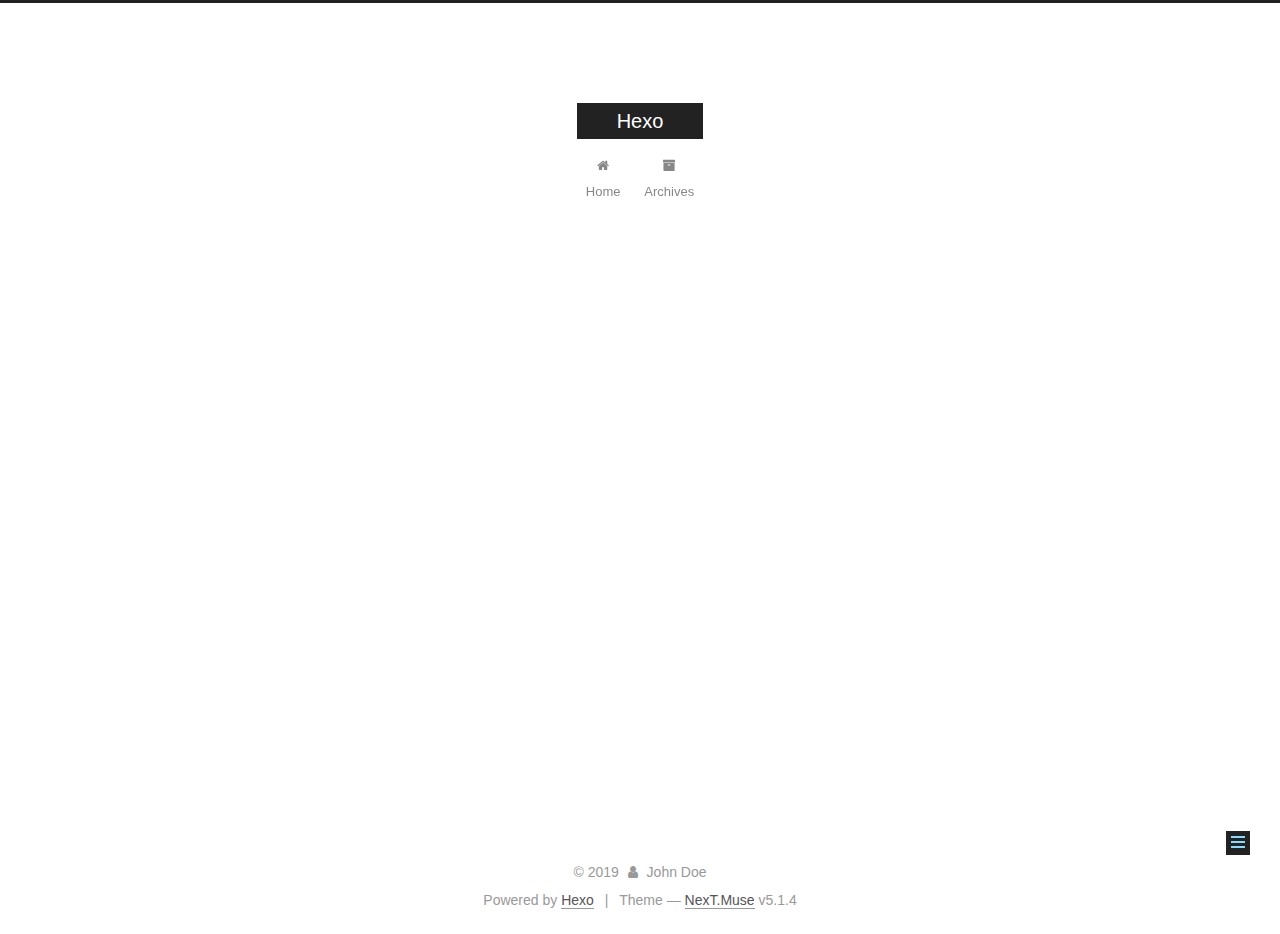
<file: 2019/04/10/index/index.html>
<!DOCTYPE html>



  


<html class="theme-next muse use-motion" lang>
<head><meta name="generator" content="Hexo 3.8.0">
  <meta charset="UTF-8">
<meta http-equiv="X-UA-Compatible" content="IE=edge">
<meta name="viewport" content="width=device-width, initial-scale=1, maximum-scale=1">
<meta name="theme-color" content="#222">









<meta http-equiv="Cache-Control" content="no-transform">
<meta http-equiv="Cache-Control" content="no-siteapp">
















  
  
  <link href="/lib/fancybox/source/jquery.fancybox.css?v=2.1.5" rel="stylesheet" type="text/css">







<link href="/lib/font-awesome/css/font-awesome.min.css?v=4.6.2" rel="stylesheet" type="text/css">

<link href="/css/main.css?v=5.1.4" rel="stylesheet" type="text/css">


  <link rel="apple-touch-icon" sizes="180x180" href="/images/apple-touch-icon-next.png?v=5.1.4">


  <link rel="icon" type="image/png" sizes="32x32" href="/images/favicon-32x32-next.png?v=5.1.4">


  <link rel="icon" type="image/png" sizes="16x16" href="/images/favicon-16x16-next.png?v=5.1.4">


  <link rel="mask-icon" href="/images/logo.svg?v=5.1.4" color="#222">





  <meta name="keywords" content="tcp,">










<meta name="description" content="HTTP即 HyperText Transfer Protocol，web应用的基础，应该是最常用的应用层协议。有如下几个特点：  客户/服务器模式 基于TCP传输 无连接：每次连接只处理一个请求，响应后断开。（keepalive） 无状态：服务器不会保存客户的任何信息。（cookie与session）">
<meta name="keywords" content="tcp">
<meta property="og:type" content="article">
<meta property="og:title" content="浅析HTTP协议">
<meta property="og:url" content="http://yoursite.com/2019/04/10/index/index.html">
<meta property="og:site_name" content="Hexo">
<meta property="og:description" content="HTTP即 HyperText Transfer Protocol，web应用的基础，应该是最常用的应用层协议。有如下几个特点：  客户/服务器模式 基于TCP传输 无连接：每次连接只处理一个请求，响应后断开。（keepalive） 无状态：服务器不会保存客户的任何信息。（cookie与session）">
<meta property="og:locale" content="default">
<meta property="og:updated_time" content="2019-04-12T13:03:18.282Z">
<meta name="twitter:card" content="summary">
<meta name="twitter:title" content="浅析HTTP协议">
<meta name="twitter:description" content="HTTP即 HyperText Transfer Protocol，web应用的基础，应该是最常用的应用层协议。有如下几个特点：  客户/服务器模式 基于TCP传输 无连接：每次连接只处理一个请求，响应后断开。（keepalive） 无状态：服务器不会保存客户的任何信息。（cookie与session）">



<script type="text/javascript" id="hexo.configurations">
  var NexT = window.NexT || {};
  var CONFIG = {
    root: '/',
    scheme: 'Muse',
    version: '5.1.4',
    sidebar: {"position":"left","display":"post","offset":12,"b2t":false,"scrollpercent":false,"onmobile":false},
    fancybox: true,
    tabs: true,
    motion: {"enable":true,"async":false,"transition":{"post_block":"fadeIn","post_header":"slideDownIn","post_body":"slideDownIn","coll_header":"slideLeftIn","sidebar":"slideUpIn"}},
    duoshuo: {
      userId: '0',
      author: 'Author'
    },
    algolia: {
      applicationID: '',
      apiKey: '',
      indexName: '',
      hits: {"per_page":10},
      labels: {"input_placeholder":"Search for Posts","hits_empty":"We didn't find any results for the search: ${query}","hits_stats":"${hits} results found in ${time} ms"}
    }
  };
</script>



  <link rel="canonical" href="http://yoursite.com/2019/04/10/index/">





  <title>浅析HTTP协议 | Hexo</title>
  








</head>

<body itemscope itemtype="http://schema.org/WebPage" lang="default">

  
  
    
  

  <div class="container sidebar-position-left page-post-detail">
    <div class="headband"></div>

    <header id="header" class="header" itemscope itemtype="http://schema.org/WPHeader">
      <div class="header-inner"><div class="site-brand-wrapper">
  <div class="site-meta ">
    

    <div class="custom-logo-site-title">
      <a href="/" class="brand" rel="start">
        <span class="logo-line-before"><i></i></span>
        <span class="site-title">Hexo</span>
        <span class="logo-line-after"><i></i></span>
      </a>
    </div>
      
        <p class="site-subtitle"></p>
      
  </div>

  <div class="site-nav-toggle">
    <button>
      <span class="btn-bar"></span>
      <span class="btn-bar"></span>
      <span class="btn-bar"></span>
    </button>
  </div>
</div>

<nav class="site-nav">
  

  
    <ul id="menu" class="menu">
      
        
        <li class="menu-item menu-item-home">
          <a href="/" rel="section">
            
              <i class="menu-item-icon fa fa-fw fa-home"></i> <br>
            
            Home
          </a>
        </li>
      
        
        <li class="menu-item menu-item-archives">
          <a href="/archives/" rel="section">
            
              <i class="menu-item-icon fa fa-fw fa-archive"></i> <br>
            
            Archives
          </a>
        </li>
      

      
    </ul>
  

  
</nav>



 </div>
    </header>

    <main id="main" class="main">
      <div class="main-inner">
        <div class="content-wrap">
          <div id="content" class="content">
            

  <div id="posts" class="posts-expand">
    

  

  
  
  

  <article class="post post-type-normal" itemscope itemtype="http://schema.org/Article">
  
  
  
  <div class="post-block">
    <link itemprop="mainEntityOfPage" href="http://yoursite.com/2019/04/10/index/">

    <span hidden itemprop="author" itemscope itemtype="http://schema.org/Person">
      <meta itemprop="name" content="John Doe">
      <meta itemprop="description" content>
      <meta itemprop="image" content="/images/avatar.gif">
    </span>

    <span hidden itemprop="publisher" itemscope itemtype="http://schema.org/Organization">
      <meta itemprop="name" content="Hexo">
    </span>

    
      <header class="post-header">

        
        
          <h1 class="post-title" itemprop="name headline">浅析HTTP协议</h1>
        

        <div class="post-meta">
          <span class="post-time">
            
              <span class="post-meta-item-icon">
                <i class="fa fa-calendar-o"></i>
              </span>
              
                <span class="post-meta-item-text">Posted on</span>
              
              <time title="Post created" itemprop="dateCreated datePublished" datetime="2019-04-10T20:32:10+08:00">
                2019-04-10
              </time>
            

            

            
          </span>

          
            <span class="post-category">
            
              <span class="post-meta-divider">|</span>
            
              <span class="post-meta-item-icon">
                <i class="fa fa-folder-o"></i>
              </span>
              
                <span class="post-meta-item-text">In</span>
              
              
                <span itemprop="about" itemscope itemtype="http://schema.org/Thing">
                  <a href="/categories/计算机网络/" itemprop="url" rel="index">
                    <span itemprop="name">计算机网络</span>
                  </a>
                </span>

                
                
              
            </span>
          

          
            
          

          
          

          

          

          

        </div>
      </header>
    

    
    
    
    <div class="post-body" itemprop="articleBody">

      
      

      
        <p>HTTP即 HyperText Transfer Protocol，web应用的基础，应该是最常用的应用层协议。有如下几个特点：</p>
<ol>
<li>客户/服务器模式</li>
<li>基于TCP传输</li>
<li>无连接：每次连接只处理一个请求，响应后断开。（keepalive）</li>
<li>无状态：服务器不会保存客户的任何信息。（cookie与session）</li>
<li></li>
</ol>

      
    </div>
    
    
    

    

    

    

    <footer class="post-footer">
      
        <div class="post-tags">
          
            <a href="/tags/tcp/" rel="tag"># tcp</a>
          
        </div>
      

      
      
      

      
        <div class="post-nav">
          <div class="post-nav-next post-nav-item">
            
          </div>

          <span class="post-nav-divider"></span>

          <div class="post-nav-prev post-nav-item">
            
              <a href="/2019/04/12/计算机网络/index/" rel="prev" title="浅析HTTP协议">
                浅析HTTP协议 <i class="fa fa-chevron-right"></i>
              </a>
            
          </div>
        </div>
      

      
      
    </footer>
  </div>
  
  
  
  </article>



    <div class="post-spread">
      
    </div>
  </div>


          </div>
          


          

  



        </div>
        
          
  
  <div class="sidebar-toggle">
    <div class="sidebar-toggle-line-wrap">
      <span class="sidebar-toggle-line sidebar-toggle-line-first"></span>
      <span class="sidebar-toggle-line sidebar-toggle-line-middle"></span>
      <span class="sidebar-toggle-line sidebar-toggle-line-last"></span>
    </div>
  </div>

  <aside id="sidebar" class="sidebar">
    
    <div class="sidebar-inner">

      

      

      <section class="site-overview-wrap sidebar-panel sidebar-panel-active">
        <div class="site-overview">
          <div class="site-author motion-element" itemprop="author" itemscope itemtype="http://schema.org/Person">
            
              <p class="site-author-name" itemprop="name">John Doe</p>
              <p class="site-description motion-element" itemprop="description"></p>
          </div>

          <nav class="site-state motion-element">

            
              <div class="site-state-item site-state-posts">
              
                <a href="/archives/">
              
                  <span class="site-state-item-count">2</span>
                  <span class="site-state-item-name">posts</span>
                </a>
              </div>
            

            
              
              
              <div class="site-state-item site-state-categories">
                
                  <span class="site-state-item-count">1</span>
                  <span class="site-state-item-name">categories</span>
                
              </div>
            

            
              
              
              <div class="site-state-item site-state-tags">
                
                  <span class="site-state-item-count">1</span>
                  <span class="site-state-item-name">tags</span>
                
              </div>
            

          </nav>

          

          

          
          

          
          

          

        </div>
      </section>

      

      

    </div>
  </aside>


        
      </div>
    </main>

    <footer id="footer" class="footer">
      <div class="footer-inner">
        <div class="copyright">&copy; <span itemprop="copyrightYear">2019</span>
  <span class="with-love">
    <i class="fa fa-user"></i>
  </span>
  <span class="author" itemprop="copyrightHolder">John Doe</span>

  
</div>


  <div class="powered-by">Powered by <a class="theme-link" target="_blank" href="https://hexo.io">Hexo</a></div>



  <span class="post-meta-divider">|</span>



  <div class="theme-info">Theme &mdash; <a class="theme-link" target="_blank" href="https://github.com/iissnan/hexo-theme-next">NexT.Muse</a> v5.1.4</div>




        







        
      </div>
    </footer>

    
      <div class="back-to-top">
        <i class="fa fa-arrow-up"></i>
        
      </div>
    

    

  </div>

  

<script type="text/javascript">
  if (Object.prototype.toString.call(window.Promise) !== '[object Function]') {
    window.Promise = null;
  }
</script>









  












  
  
    <script type="text/javascript" src="/lib/jquery/index.js?v=2.1.3"></script>
  

  
  
    <script type="text/javascript" src="/lib/fastclick/lib/fastclick.min.js?v=1.0.6"></script>
  

  
  
    <script type="text/javascript" src="/lib/jquery_lazyload/jquery.lazyload.js?v=1.9.7"></script>
  

  
  
    <script type="text/javascript" src="/lib/velocity/velocity.min.js?v=1.2.1"></script>
  

  
  
    <script type="text/javascript" src="/lib/velocity/velocity.ui.min.js?v=1.2.1"></script>
  

  
  
    <script type="text/javascript" src="/lib/fancybox/source/jquery.fancybox.pack.js?v=2.1.5"></script>
  


  


  <script type="text/javascript" src="/js/src/utils.js?v=5.1.4"></script>

  <script type="text/javascript" src="/js/src/motion.js?v=5.1.4"></script>



  
  

  
  <script type="text/javascript" src="/js/src/scrollspy.js?v=5.1.4"></script>
<script type="text/javascript" src="/js/src/post-details.js?v=5.1.4"></script>



  


  <script type="text/javascript" src="/js/src/bootstrap.js?v=5.1.4"></script>



  


  




	





  





  












  





  

  

  

  
  

  

  

  

</body>
</html>
</file>
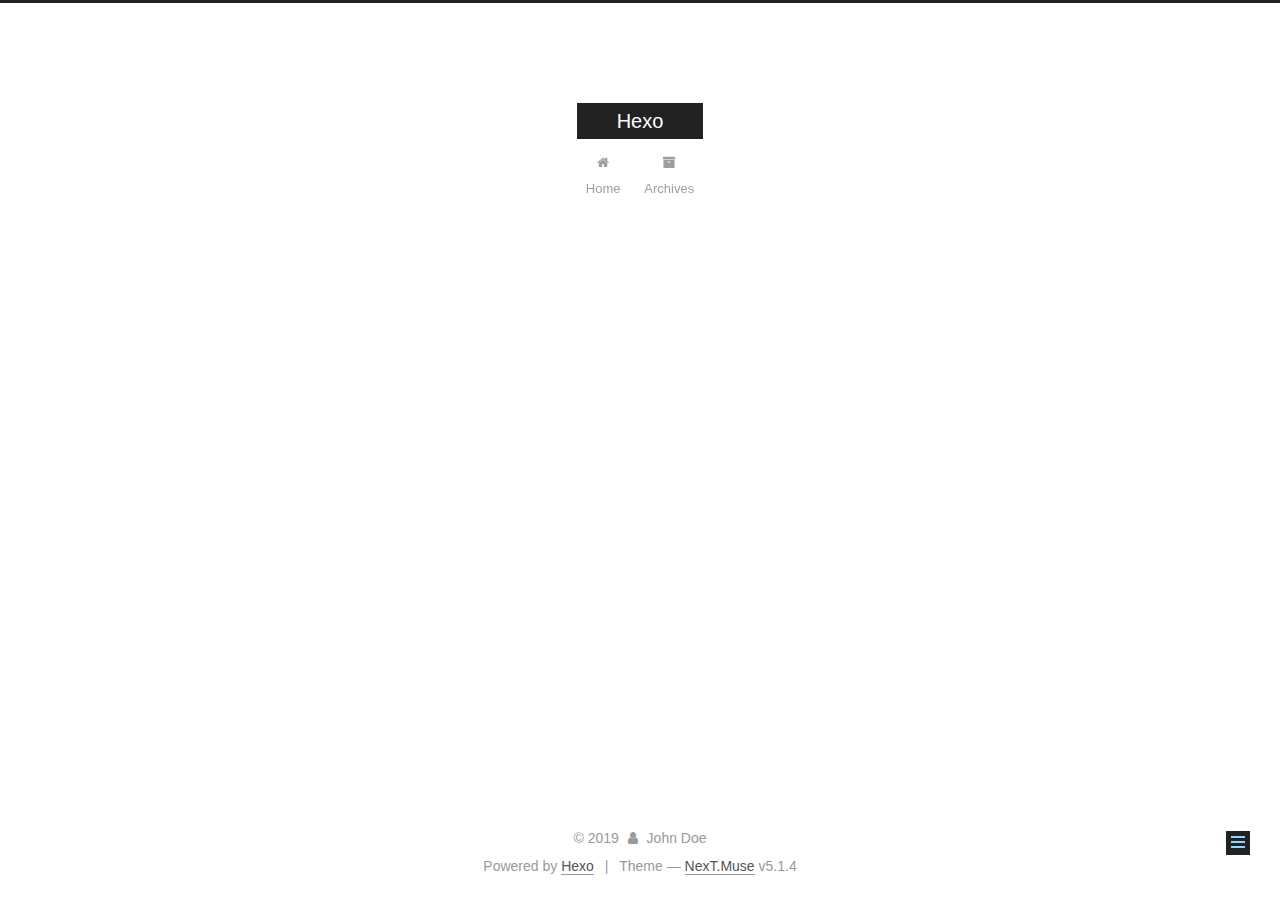
<file: 2019/04/12/计算机网络/index/index.html>
<!DOCTYPE html>



  


<html class="theme-next muse use-motion" lang>
<head><meta name="generator" content="Hexo 3.8.0">
  <meta charset="UTF-8">
<meta http-equiv="X-UA-Compatible" content="IE=edge">
<meta name="viewport" content="width=device-width, initial-scale=1, maximum-scale=1">
<meta name="theme-color" content="#222">









<meta http-equiv="Cache-Control" content="no-transform">
<meta http-equiv="Cache-Control" content="no-siteapp">
















  
  
  <link href="/lib/fancybox/source/jquery.fancybox.css?v=2.1.5" rel="stylesheet" type="text/css">







<link href="/lib/font-awesome/css/font-awesome.min.css?v=4.6.2" rel="stylesheet" type="text/css">

<link href="/css/main.css?v=5.1.4" rel="stylesheet" type="text/css">


  <link rel="apple-touch-icon" sizes="180x180" href="/images/apple-touch-icon-next.png?v=5.1.4">


  <link rel="icon" type="image/png" sizes="32x32" href="/images/favicon-32x32-next.png?v=5.1.4">


  <link rel="icon" type="image/png" sizes="16x16" href="/images/favicon-16x16-next.png?v=5.1.4">


  <link rel="mask-icon" href="/images/logo.svg?v=5.1.4" color="#222">





  <meta name="keywords" content="tcp,">










<meta name="description" content="HTTP即 HyperText Transfer Protocol，web应用的基础，应该是最常用的应用层协议。有如下几个特点：  客户/服务器模式 基于TCP传输 无连接：每次连接只处理一个请求，响应后断开。（keepalive） 无状态：服务器不会保存客户的任何信息。（cookie与session）">
<meta name="keywords" content="tcp">
<meta property="og:type" content="article">
<meta property="og:title" content="浅析HTTP协议">
<meta property="og:url" content="http://yoursite.com/2019/04/12/计算机网络/index/index.html">
<meta property="og:site_name" content="Hexo">
<meta property="og:description" content="HTTP即 HyperText Transfer Protocol，web应用的基础，应该是最常用的应用层协议。有如下几个特点：  客户/服务器模式 基于TCP传输 无连接：每次连接只处理一个请求，响应后断开。（keepalive） 无状态：服务器不会保存客户的任何信息。（cookie与session）">
<meta property="og:locale" content="default">
<meta property="og:updated_time" content="2019-04-12T12:52:40.308Z">
<meta name="twitter:card" content="summary">
<meta name="twitter:title" content="浅析HTTP协议">
<meta name="twitter:description" content="HTTP即 HyperText Transfer Protocol，web应用的基础，应该是最常用的应用层协议。有如下几个特点：  客户/服务器模式 基于TCP传输 无连接：每次连接只处理一个请求，响应后断开。（keepalive） 无状态：服务器不会保存客户的任何信息。（cookie与session）">



<script type="text/javascript" id="hexo.configurations">
  var NexT = window.NexT || {};
  var CONFIG = {
    root: '/',
    scheme: 'Muse',
    version: '5.1.4',
    sidebar: {"position":"left","display":"post","offset":12,"b2t":false,"scrollpercent":false,"onmobile":false},
    fancybox: true,
    tabs: true,
    motion: {"enable":true,"async":false,"transition":{"post_block":"fadeIn","post_header":"slideDownIn","post_body":"slideDownIn","coll_header":"slideLeftIn","sidebar":"slideUpIn"}},
    duoshuo: {
      userId: '0',
      author: 'Author'
    },
    algolia: {
      applicationID: '',
      apiKey: '',
      indexName: '',
      hits: {"per_page":10},
      labels: {"input_placeholder":"Search for Posts","hits_empty":"We didn't find any results for the search: ${query}","hits_stats":"${hits} results found in ${time} ms"}
    }
  };
</script>



  <link rel="canonical" href="http://yoursite.com/2019/04/12/计算机网络/index/">





  <title>浅析HTTP协议 | Hexo</title>
  








</head>

<body itemscope itemtype="http://schema.org/WebPage" lang="default">

  
  
    
  

  <div class="container sidebar-position-left page-post-detail">
    <div class="headband"></div>

    <header id="header" class="header" itemscope itemtype="http://schema.org/WPHeader">
      <div class="header-inner"><div class="site-brand-wrapper">
  <div class="site-meta ">
    

    <div class="custom-logo-site-title">
      <a href="/" class="brand" rel="start">
        <span class="logo-line-before"><i></i></span>
        <span class="site-title">Hexo</span>
        <span class="logo-line-after"><i></i></span>
      </a>
    </div>
      
        <p class="site-subtitle"></p>
      
  </div>

  <div class="site-nav-toggle">
    <button>
      <span class="btn-bar"></span>
      <span class="btn-bar"></span>
      <span class="btn-bar"></span>
    </button>
  </div>
</div>

<nav class="site-nav">
  

  
    <ul id="menu" class="menu">
      
        
        <li class="menu-item menu-item-home">
          <a href="/" rel="section">
            
              <i class="menu-item-icon fa fa-fw fa-home"></i> <br>
            
            Home
          </a>
        </li>
      
        
        <li class="menu-item menu-item-archives">
          <a href="/archives/" rel="section">
            
              <i class="menu-item-icon fa fa-fw fa-archive"></i> <br>
            
            Archives
          </a>
        </li>
      

      
    </ul>
  

  
</nav>



 </div>
    </header>

    <main id="main" class="main">
      <div class="main-inner">
        <div class="content-wrap">
          <div id="content" class="content">
            

  <div id="posts" class="posts-expand">
    

  

  
  
  

  <article class="post post-type-normal" itemscope itemtype="http://schema.org/Article">
  
  
  
  <div class="post-block">
    <link itemprop="mainEntityOfPage" href="http://yoursite.com/2019/04/12/计算机网络/index/">

    <span hidden itemprop="author" itemscope itemtype="http://schema.org/Person">
      <meta itemprop="name" content="John Doe">
      <meta itemprop="description" content>
      <meta itemprop="image" content="/images/avatar.gif">
    </span>

    <span hidden itemprop="publisher" itemscope itemtype="http://schema.org/Organization">
      <meta itemprop="name" content="Hexo">
    </span>

    
      <header class="post-header">

        
        
          <h1 class="post-title" itemprop="name headline">浅析HTTP协议</h1>
        

        <div class="post-meta">
          <span class="post-time">
            
              <span class="post-meta-item-icon">
                <i class="fa fa-calendar-o"></i>
              </span>
              
                <span class="post-meta-item-text">Posted on</span>
              
              <time title="Post created" itemprop="dateCreated datePublished" datetime="2019-04-12T20:32:10+08:00">
                2019-04-12
              </time>
            

            

            
          </span>

          
            <span class="post-category">
            
              <span class="post-meta-divider">|</span>
            
              <span class="post-meta-item-icon">
                <i class="fa fa-folder-o"></i>
              </span>
              
                <span class="post-meta-item-text">In</span>
              
              
                <span itemprop="about" itemscope itemtype="http://schema.org/Thing">
                  <a href="/categories/计算机网络/" itemprop="url" rel="index">
                    <span itemprop="name">计算机网络</span>
                  </a>
                </span>

                
                
              
            </span>
          

          
            
          

          
          

          

          

          

        </div>
      </header>
    

    
    
    
    <div class="post-body" itemprop="articleBody">

      
      

      
        <p>HTTP即 HyperText Transfer Protocol，web应用的基础，应该是最常用的应用层协议。有如下几个特点：</p>
<ol>
<li>客户/服务器模式</li>
<li>基于TCP传输</li>
<li>无连接：每次连接只处理一个请求，响应后断开。（keepalive）</li>
<li>无状态：服务器不会保存客户的任何信息。（cookie与session）</li>
</ol>

      
    </div>
    
    
    

    

    

    

    <footer class="post-footer">
      
        <div class="post-tags">
          
            <a href="/tags/tcp/" rel="tag"># tcp</a>
          
        </div>
      

      
      
      

      

      
      
    </footer>
  </div>
  
  
  
  </article>



    <div class="post-spread">
      
    </div>
  </div>


          </div>
          


          

  



        </div>
        
          
  
  <div class="sidebar-toggle">
    <div class="sidebar-toggle-line-wrap">
      <span class="sidebar-toggle-line sidebar-toggle-line-first"></span>
      <span class="sidebar-toggle-line sidebar-toggle-line-middle"></span>
      <span class="sidebar-toggle-line sidebar-toggle-line-last"></span>
    </div>
  </div>

  <aside id="sidebar" class="sidebar">
    
    <div class="sidebar-inner">

      

      

      <section class="site-overview-wrap sidebar-panel sidebar-panel-active">
        <div class="site-overview">
          <div class="site-author motion-element" itemprop="author" itemscope itemtype="http://schema.org/Person">
            
              <p class="site-author-name" itemprop="name">John Doe</p>
              <p class="site-description motion-element" itemprop="description"></p>
          </div>

          <nav class="site-state motion-element">

            
              <div class="site-state-item site-state-posts">
              
                <a href="/archives/">
              
                  <span class="site-state-item-count">1</span>
                  <span class="site-state-item-name">posts</span>
                </a>
              </div>
            

            
              
              
              <div class="site-state-item site-state-categories">
                
                  <span class="site-state-item-count">1</span>
                  <span class="site-state-item-name">categories</span>
                
              </div>
            

            
              
              
              <div class="site-state-item site-state-tags">
                
                  <span class="site-state-item-count">1</span>
                  <span class="site-state-item-name">tags</span>
                
              </div>
            

          </nav>

          

          

          
          

          
          

          

        </div>
      </section>

      

      

    </div>
  </aside>


        
      </div>
    </main>

    <footer id="footer" class="footer">
      <div class="footer-inner">
        <div class="copyright">&copy; <span itemprop="copyrightYear">2019</span>
  <span class="with-love">
    <i class="fa fa-user"></i>
  </span>
  <span class="author" itemprop="copyrightHolder">John Doe</span>

  
</div>


  <div class="powered-by">Powered by <a class="theme-link" target="_blank" href="https://hexo.io">Hexo</a></div>



  <span class="post-meta-divider">|</span>



  <div class="theme-info">Theme &mdash; <a class="theme-link" target="_blank" href="https://github.com/iissnan/hexo-theme-next">NexT.Muse</a> v5.1.4</div>




        







        
      </div>
    </footer>

    
      <div class="back-to-top">
        <i class="fa fa-arrow-up"></i>
        
      </div>
    

    

  </div>

  

<script type="text/javascript">
  if (Object.prototype.toString.call(window.Promise) !== '[object Function]') {
    window.Promise = null;
  }
</script>









  












  
  
    <script type="text/javascript" src="/lib/jquery/index.js?v=2.1.3"></script>
  

  
  
    <script type="text/javascript" src="/lib/fastclick/lib/fastclick.min.js?v=1.0.6"></script>
  

  
  
    <script type="text/javascript" src="/lib/jquery_lazyload/jquery.lazyload.js?v=1.9.7"></script>
  

  
  
    <script type="text/javascript" src="/lib/velocity/velocity.min.js?v=1.2.1"></script>
  

  
  
    <script type="text/javascript" src="/lib/velocity/velocity.ui.min.js?v=1.2.1"></script>
  

  
  
    <script type="text/javascript" src="/lib/fancybox/source/jquery.fancybox.pack.js?v=2.1.5"></script>
  


  


  <script type="text/javascript" src="/js/src/utils.js?v=5.1.4"></script>

  <script type="text/javascript" src="/js/src/motion.js?v=5.1.4"></script>



  
  

  
  <script type="text/javascript" src="/js/src/scrollspy.js?v=5.1.4"></script>
<script type="text/javascript" src="/js/src/post-details.js?v=5.1.4"></script>



  


  <script type="text/javascript" src="/js/src/bootstrap.js?v=5.1.4"></script>



  


  




	





  





  












  





  

  

  

  
  

  

  

  

</body>
</html>
</file>
<file: css/main.css>
/* normalize.css v3.0.2 | MIT License | git.io/normalize */
html {
  font-family: sans-serif; /* 1 */
  -ms-text-size-adjust: 100%; /* 2 */
  -webkit-text-size-adjust: 100%; /* 2 */
}
body {
  margin: 0;
}
article,
aside,
details,
figcaption,
figure,
footer,
header,
hgroup,
main,
menu,
nav,
section,
summary {
  display: block;
}
audio,
canvas,
progress,
video {
  display: inline-block; /* 1 */
  vertical-align: baseline; /* 2 */
}
audio:not([controls]) {
  display: none;
  height: 0;
}
[hidden],
template {
  display: none;
}
a {
  background-color: transparent;
}
a:active,
a:hover {
  outline: 0;
}
abbr[title] {
  border-bottom: 1px dotted;
}
b,
strong {
  font-weight: bold;
}
dfn {
  font-style: italic;
}
h1 {
  font-size: 2em;
  margin: 0.67em 0;
}
mark {
  background: #ff0;
  color: #000;
}
small {
  font-size: 80%;
}
sub,
sup {
  font-size: 75%;
  line-height: 0;
  position: relative;
  vertical-align: baseline;
}
sup {
  top: -0.5em;
}
sub {
  bottom: -0.25em;
}
img {
  border: 0;
}
svg:not(:root) {
  overflow: hidden;
}
figure {
  margin: 1em 40px;
}
hr {
  -moz-box-sizing: content-box;
  box-sizing: content-box;
  height: 0;
}
pre {
  overflow: auto;
}
code,
kbd,
pre,
samp {
  font-family: monospace, monospace;
  font-size: 1em;
}
button,
input,
optgroup,
select,
textarea {
  color: inherit; /* 1 */
  font: inherit; /* 2 */
  margin: 0; /* 3 */
}
button {
  overflow: visible;
}
button,
select {
  text-transform: none;
}
button,
html input[type="button"],
input[type="reset"],
input[type="submit"] {
  -webkit-appearance: button; /* 2 */
  cursor: pointer; /* 3 */
}
button[disabled],
html input[disabled] {
  cursor: default;
}
button::-moz-focus-inner,
input::-moz-focus-inner {
  border: 0;
  padding: 0;
}
input {
  line-height: normal;
}
input[type="checkbox"],
input[type="radio"] {
  box-sizing: border-box; /* 1 */
  padding: 0; /* 2 */
}
input[type="number"]::-webkit-inner-spin-button,
input[type="number"]::-webkit-outer-spin-button {
  height: auto;
}
input[type="search"] {
  -webkit-appearance: textfield; /* 1 */
  -moz-box-sizing: content-box;
  -webkit-box-sizing: content-box; /* 2 */
  box-sizing: content-box;
}
input[type="search"]::-webkit-search-cancel-button,
input[type="search"]::-webkit-search-decoration {
  -webkit-appearance: none;
}
fieldset {
  border: 1px solid #c0c0c0;
  margin: 0 2px;
  padding: 0.35em 0.625em 0.75em;
}
legend {
  border: 0; /* 1 */
  padding: 0; /* 2 */
}
textarea {
  overflow: auto;
}
optgroup {
  font-weight: bold;
}
table {
  border-collapse: collapse;
  border-spacing: 0;
}
td,
th {
  padding: 0;
}
::selection {
  background: #262a30;
  color: #fff;
}
body {
  position: relative;
  font-family: 'Lato', "PingFang SC", "Microsoft YaHei", sans-serif;
  font-size: 14px;
  line-height: 2;
  color: #555;
  background: #fff;
}
@media (max-width: 767px) {
  body {
    padding-right: 0 !important;
  }
}
@media (min-width: 768px) and (max-width: 991px) {
  body {
    padding-right: 0 !important;
  }
}
@media (min-width: 1600px) {
  body {
    font-size: 16px;
  }
}
h1,
h2,
h3,
h4,
h5,
h6 {
  margin: 0;
  padding: 0;
  font-weight: bold;
  line-height: 1.5;
  font-family: 'Lato', "PingFang SC", "Microsoft YaHei", sans-serif;
}
h2,
h3,
h4,
h5,
h6 {
  margin: 20px 0 15px;
}
h1 {
  font-size: 22px;
}
@media (max-width: 767px) {
  h1 {
    font-size: 18px;
  }
}
h2 {
  font-size: 20px;
}
@media (max-width: 767px) {
  h2 {
    font-size: 16px;
  }
}
h3 {
  font-size: 18px;
}
@media (max-width: 767px) {
  h3 {
    font-size: 14px;
  }
}
h4 {
  font-size: 16px;
}
@media (max-width: 767px) {
  h4 {
    font-size: 12px;
  }
}
h5 {
  font-size: 14px;
}
@media (max-width: 767px) {
  h5 {
    font-size: 10px;
  }
}
h6 {
  font-size: 12px;
}
@media (max-width: 767px) {
  h6 {
    font-size: 8px;
  }
}
p {
  margin: 0 0 20px 0;
}
a {
  color: #555;
  text-decoration: none;
  outline: none;
  border-bottom: 1px solid #999;
  word-wrap: break-word;
}
a:hover {
  color: #222;
  border-bottom-color: #222;
}
blockquote {
  margin: 0;
  padding: 0;
}
img {
  display: block;
  margin: auto;
  max-width: 100%;
  height: auto;
}
hr {
  margin: 40px 0;
  height: 3px;
  border: none;
  background-color: #ddd;
  background-image: repeating-linear-gradient(-45deg, #fff, #fff 4px, transparent 4px, transparent 8px);
}
blockquote {
  padding: 0 15px;
  color: #666;
  border-left: 4px solid #ddd;
}
blockquote cite::before {
  content: "-";
  padding: 0 5px;
}
dt {
  font-weight: 700;
}
dd {
  margin: 0;
  padding: 0;
}
kbd {
  border: 1px solid #ccc;
  border-radius: 0.2em;
  box-shadow: 0.1em 0.1em 0.2em rgba(0,0,0,0.1);
  background-color: #f9f9f9;
  font-family: inherit;
  background-image: -webkit-linear-gradient(top, #eee, #fff, #eee);
  padding: 0.1em 0.3em;
  white-space: nowrap;
}
.text-left {
  text-align: left;
}
.text-center {
  text-align: center;
}
.text-right {
  text-align: right;
}
.text-justify {
  text-align: justify;
}
.text-nowrap {
  white-space: nowrap;
}
.text-lowercase {
  text-transform: lowercase;
}
.text-uppercase {
  text-transform: uppercase;
}
.text-capitalize {
  text-transform: capitalize;
}
.center-block {
  display: block;
  margin-left: auto;
  margin-right: auto;
}
.clearfix:before,
.clearfix:after {
  content: " ";
  display: table;
}
.clearfix:after {
  clear: both;
}
.pullquote {
  width: 45%;
}
.pullquote.left {
  float: left;
  margin-left: 5px;
  margin-right: 10px;
}
.pullquote.right {
  float: right;
  margin-left: 10px;
  margin-right: 5px;
}
.affix.affix.affix {
  position: fixed;
}
.translation {
  margin-top: -20px;
  font-size: 14px;
  color: #999;
}
.scrollbar-measure {
  width: 100px;
  height: 100px;
  overflow: scroll;
  position: absolute;
  top: -9999px;
}
.use-motion .motion-element {
  opacity: 0;
}
table {
  margin: 20px 0;
  width: 100%;
  border-collapse: collapse;
  border-spacing: 0;
  border: 1px solid #ddd;
  font-size: 14px;
  table-layout: fixed;
  word-wrap: break-all;
}
table>tbody>tr:nth-of-type(odd) {
  background-color: #f9f9f9;
}
table>tbody>tr:hover {
  background-color: #f5f5f5;
}
caption,
th,
td {
  padding: 8px;
  text-align: left;
  vertical-align: middle;
  font-weight: normal;
}
th,
td {
  border-bottom: 3px solid #ddd;
  border-right: 1px solid #eee;
}
th {
  padding-bottom: 10px;
  font-weight: 700;
}
td {
  border-bottom-width: 1px;
}
html,
body {
  height: 100%;
}
.container {
  position: relative;
  min-height: 100%;
}
.header-inner {
  margin: 0 auto;
  padding: 100px 0 70px;
  width: 700px;
}
@media (min-width: 1600px) {
  .container .header-inner {
    width: 900px;
  }
}
.main {
  padding-bottom: 150px;
}
.main-inner {
  margin: 0 auto;
  width: 700px;
}
@media (min-width: 1600px) {
  .container .main-inner {
    width: 900px;
  }
}
.footer {
  position: absolute;
  left: 0;
  bottom: 0;
  width: 100%;
  min-height: 50px;
}
.footer-inner {
  box-sizing: border-box;
  margin: 20px auto;
  width: 700px;
}
@media (min-width: 1600px) {
  .container .footer-inner {
    width: 900px;
  }
}
pre,
.highlight {
  overflow: auto;
  margin: 20px 0;
  padding: 0;
  font-size: 13px;
  color: #4d4d4c;
  background: #f7f7f7;
  line-height: 1.6;
}
pre,
code {
  font-family: consolas, Menlo, "PingFang SC", "Microsoft YaHei", monospace;
}
code {
  padding: 2px 4px;
  word-wrap: break-word;
  color: #555;
  background: #eee;
  border-radius: 3px;
  font-size: 13px;
}
pre {
  padding: 10px;
}
pre code {
  padding: 0;
  color: #4d4d4c;
  background: none;
  text-shadow: none;
}
.highlight {
  border-radius: 1px;
}
.highlight pre {
  border: none;
  margin: 0;
  padding: 10px 0;
}
.highlight table {
  margin: 0;
  width: auto;
  border: none;
}
.highlight td {
  border: none;
  padding: 0;
}
.highlight figcaption {
  font-size: 1em;
  color: #4d4d4c;
  line-height: 1em;
  margin-bottom: 1em;
}
.highlight figcaption:before,
.highlight figcaption:after {
  content: " ";
  display: table;
}
.highlight figcaption:after {
  clear: both;
}
.highlight figcaption a {
  float: right;
  color: #4d4d4c;
}
.highlight figcaption a:hover {
  border-bottom-color: #4d4d4c;
}
.highlight .gutter pre {
  padding-left: 10px;
  padding-right: 10px;
  color: #869194;
  text-align: right;
  background-color: #eff2f3;
}
.highlight .code pre {
  width: 100%;
  padding-left: 10px;
  padding-right: 10px;
  background-color: #f7f7f7;
}
.highlight .line {
  height: 20px;
}
.gutter {
  -webkit-user-select: none;
  -moz-user-select: none;
  -ms-user-select: none;
  user-select: none;
}
.gist table {
  width: auto;
}
.gist table td {
  border: none;
}
pre .deletion {
  background: #fdd;
}
pre .addition {
  background: #dfd;
}
pre .meta {
  color: #8959a8;
}
pre .comment {
  color: #8e908c;
}
pre .variable,
pre .attribute,
pre .tag,
pre .regexp,
pre .ruby .constant,
pre .xml .tag .title,
pre .xml .pi,
pre .xml .doctype,
pre .html .doctype,
pre .css .id,
pre .css .class,
pre .css .pseudo {
  color: #c82829;
}
pre .number,
pre .preprocessor,
pre .built_in,
pre .literal,
pre .params,
pre .constant,
pre .command {
  color: #f5871f;
}
pre .ruby .class .title,
pre .css .rules .attribute,
pre .string,
pre .value,
pre .inheritance,
pre .header,
pre .ruby .symbol,
pre .xml .cdata,
pre .special,
pre .number,
pre .formula {
  color: #718c00;
}
pre .title,
pre .css .hexcolor {
  color: #3e999f;
}
pre .function,
pre .python .decorator,
pre .python .title,
pre .ruby .function .title,
pre .ruby .title .keyword,
pre .perl .sub,
pre .javascript .title,
pre .coffeescript .title {
  color: #4271ae;
}
pre .keyword,
pre .javascript .function {
  color: #8959a8;
}
.full-image.full-image.full-image.full-image {
  border: none;
  max-width: 100%;
  width: auto;
  margin: 20px auto 25px;
}
@media (min-width: 992px) {
  .full-image.full-image.full-image.full-image {
    max-width: none;
    width: 110%;
    margin: 25px -5%;
  }
}
.blockquote-center,
.page-home .post-type-quote blockquote,
.page-post-detail .post-type-quote blockquote {
  position: relative;
  margin: 40px 0;
  padding: 0;
  border-left: none;
  text-align: center;
}
.blockquote-center::before,
.page-home .post-type-quote blockquote::before,
.page-post-detail .post-type-quote blockquote::before,
.blockquote-center::after,
.page-home .post-type-quote blockquote::after,
.page-post-detail .post-type-quote blockquote::after {
  position: absolute;
  content: ' ';
  display: block;
  width: 100%;
  height: 24px;
  opacity: 0.2;
  background-repeat: no-repeat;
  background-position: 0 -6px;
  background-size: 22px 22px;
}
.blockquote-center::before,
.page-home .post-type-quote blockquote::before,
.page-post-detail .post-type-quote blockquote::before {
  top: -20px;
  background-image: url("../images/quote-l.svg");
  border-top: 1px solid #ccc;
}
.blockquote-center::after,
.page-home .post-type-quote blockquote::after,
.page-post-detail .post-type-quote blockquote::after {
  bottom: -20px;
  background-image: url("../images/quote-r.svg");
  border-bottom: 1px solid #ccc;
  background-position: 100% 8px;
}
.blockquote-center p,
.page-home .post-type-quote blockquote p,
.page-post-detail .post-type-quote blockquote p,
.blockquote-center div,
.page-home .post-type-quote blockquote div,
.page-post-detail .post-type-quote blockquote div {
  text-align: center;
}
.post .post-body .group-picture img {
  box-sizing: border-box;
  padding: 0 3px;
  border: none;
}
.post .group-picture-row {
  overflow: hidden;
  margin-top: 6px;
}
.post .group-picture-row:first-child {
  margin-top: 0;
}
.post .group-picture-column {
  float: left;
}
.page-post-detail .post-body .group-picture-column {
  float: none;
  margin-top: 10px;
  width: auto !important;
}
.page-post-detail .post-body .group-picture-column img {
  margin: 0 auto;
}
.page-archive .group-picture-container {
  overflow: hidden;
}
.page-archive .group-picture-row {
  float: left;
}
.page-archive .group-picture-row:first-child {
  margin-top: 6px;
}
.page-archive .group-picture-column {
  max-width: 150px;
  max-height: 150px;
}
.post-body .note {
  position: relative;
  padding: 15px;
  margin-bottom: 20px;
  border: 1px solid #eee;
  border-left-width: 5px;
  border-radius: 3px;
}
.post-body .note h2,
.post-body .note h3,
.post-body .note h4,
.post-body .note h5,
.post-body .note h6 {
  margin-top: 0;
  margin-bottom: 0;
  border-bottom: initial;
  padding-top: 0 !important;
}
.post-body .note p:first-child,
.post-body .note ul:first-child,
.post-body .note ol:first-child,
.post-body .note table:first-child,
.post-body .note pre:first-child,
.post-body .note blockquote:first-child {
  margin-top: 0;
}
.post-body .note p:last-child,
.post-body .note ul:last-child,
.post-body .note ol:last-child,
.post-body .note table:last-child,
.post-body .note pre:last-child,
.post-body .note blockquote:last-child {
  margin-bottom: 0;
}
.post-body .note.default {
  border-left-color: #777;
}
.post-body .note.default h2,
.post-body .note.default h3,
.post-body .note.default h4,
.post-body .note.default h5,
.post-body .note.default h6 {
  color: #777;
}
.post-body .note.primary {
  border-left-color: #6f42c1;
}
.post-body .note.primary h2,
.post-body .note.primary h3,
.post-body .note.primary h4,
.post-body .note.primary h5,
.post-body .note.primary h6 {
  color: #6f42c1;
}
.post-body .note.info {
  border-left-color: #428bca;
}
.post-body .note.info h2,
.post-body .note.info h3,
.post-body .note.info h4,
.post-body .note.info h5,
.post-body .note.info h6 {
  color: #428bca;
}
.post-body .note.success {
  border-left-color: #5cb85c;
}
.post-body .note.success h2,
.post-body .note.success h3,
.post-body .note.success h4,
.post-body .note.success h5,
.post-body .note.success h6 {
  color: #5cb85c;
}
.post-body .note.warning {
  border-left-color: #f0ad4e;
}
.post-body .note.warning h2,
.post-body .note.warning h3,
.post-body .note.warning h4,
.post-body .note.warning h5,
.post-body .note.warning h6 {
  color: #f0ad4e;
}
.post-body .note.danger {
  border-left-color: #d9534f;
}
.post-body .note.danger h2,
.post-body .note.danger h3,
.post-body .note.danger h4,
.post-body .note.danger h5,
.post-body .note.danger h6 {
  color: #d9534f;
}
.post-body .label {
  display: inline;
  padding: 0 2px;
  white-space: nowrap;
}
.post-body .label.default {
  background-color: #f0f0f0;
}
.post-body .label.primary {
  background-color: #efe6f7;
}
.post-body .label.info {
  background-color: #e5f2f8;
}
.post-body .label.success {
  background-color: #e7f4e9;
}
.post-body .label.warning {
  background-color: #fcf6e1;
}
.post-body .label.danger {
  background-color: #fae8eb;
}
.post-body .tabs {
  position: relative;
  display: block;
  margin-bottom: 20px;
  padding-top: 10px;
}
.post-body .tabs ul.nav-tabs {
  margin: 0;
  padding: 0;
  display: flex;
  margin-bottom: -1px;
}
@media (max-width: 413px) {
  .post-body .tabs ul.nav-tabs {
    display: block;
    margin-bottom: 5px;
  }
}
.post-body .tabs ul.nav-tabs li.tab {
  list-style-type: none !important;
  margin: 0 0.25em 0 0;
  border-top: 3px solid transparent;
  border-left: 1px solid transparent;
  border-right: 1px solid transparent;
}
@media (max-width: 413px) {
  .post-body .tabs ul.nav-tabs li.tab {
    margin: initial;
    border-top: 1px solid transparent;
    border-left: 3px solid transparent;
    border-right: 1px solid transparent;
    border-bottom: 1px solid transparent;
  }
}
.post-body .tabs ul.nav-tabs li.tab a {
  outline: 0;
  border-bottom: initial;
  display: block;
  line-height: 1.8em;
  padding: 0.25em 0.75em;
  transition-duration: 0.2s;
  transition-timing-function: ease-out;
  transition-delay: 0s;
}
.post-body .tabs ul.nav-tabs li.tab a i {
  width: 1.285714285714286em;
}
.post-body .tabs ul.nav-tabs li.tab.active {
  border-top: 3px solid #fc6423;
  border-left: 1px solid #ddd;
  border-right: 1px solid #ddd;
  background-color: #fff;
}
@media (max-width: 413px) {
  .post-body .tabs ul.nav-tabs li.tab.active {
    border-top: 1px solid #ddd;
    border-left: 3px solid #fc6423;
    border-right: 1px solid #ddd;
    border-bottom: 1px solid #ddd;
  }
}
.post-body .tabs ul.nav-tabs li.tab.active a {
  cursor: default;
  color: #555;
}
.post-body .tabs .tab-content {
  background-color: #fff;
}
.post-body .tabs .tab-content .tab-pane {
  border: 1px solid #ddd;
  padding: 20px 20px 0 20px;
}
.post-body .tabs .tab-content .tab-pane:not(.active) {
  display: none !important;
}
.post-body .tabs .tab-content .tab-pane.active {
  display: block !important;
}
.btn {
  display: inline-block;
  padding: 0 20px;
  font-size: 14px;
  color: #fff;
  background: #222;
  border: 2px solid #222;
  text-decoration: none;
  border-radius: 0;
  transition-property: background-color;
  transition-duration: 0.2s;
  transition-timing-function: ease-in-out;
  transition-delay: 0s;
  line-height: 2;
}
.btn:hover {
  border-color: #222;
  color: #222;
  background: #fff;
}
.btn +.btn {
  margin: 0 0 8px 8px;
}
.btn .fa-fw {
  width: 1.285714285714286em;
  text-align: left;
}
.btn-bar {
  display: block;
  width: 22px;
  height: 2px;
  background: #555;
  border-radius: 1px;
}
.btn-bar+.btn-bar {
  margin-top: 4px;
}
.pagination {
  margin: 120px 0 40px;
  text-align: center;
  border-top: 1px solid #eee;
}
.page-number-basic,
.pagination .prev,
.pagination .next,
.pagination .page-number,
.pagination .space {
  display: inline-block;
  position: relative;
  top: -1px;
  margin: 0 10px;
  padding: 0 11px;
}
@media (max-width: 767px) {
  .page-number-basic,
  .pagination .prev,
  .pagination .next,
  .pagination .page-number,
  .pagination .space {
    margin: 0 5px;
  }
}
.pagination .prev,
.pagination .next,
.pagination .page-number {
  border-bottom: 0;
  border-top: 1px solid #eee;
  transition-property: border-color;
  transition-duration: 0.2s;
  transition-timing-function: ease-in-out;
  transition-delay: 0s;
}
.pagination .prev:hover,
.pagination .next:hover,
.pagination .page-number:hover {
  border-top-color: #222;
}
.pagination .space {
  padding: 0;
  margin: 0;
}
.pagination .prev {
  margin-left: 0;
}
.pagination .next {
  margin-right: 0;
}
.pagination .page-number.current {
  color: #fff;
  background: #ccc;
  border-top-color: #ccc;
}
@media (max-width: 767px) {
  .pagination {
    border-top: none;
  }
  .pagination .prev,
  .pagination .next,
  .pagination .page-number {
    margin-bottom: 10px;
    border-top: 0;
    border-bottom: 1px solid #eee;
    padding: 0 10px;
  }
  .pagination .prev:hover,
  .pagination .next:hover,
  .pagination .page-number:hover {
    border-bottom-color: #222;
  }
}
.comments {
  margin: 60px 20px 0;
}
.tag-cloud {
  text-align: center;
}
.tag-cloud a {
  display: inline-block;
  margin: 10px;
}
.back-to-top {
  box-sizing: border-box;
  position: fixed;
  bottom: -100px;
  right: 30px;
  z-index: 1050;
  padding: 0 6px;
  width: 24px;
  background: #222;
  font-size: 12px;
  opacity: 1;
  color: #fff;
  cursor: pointer;
  text-align: center;
  -webkit-transform: translateZ(0);
  transition-property: bottom;
  transition-duration: 0.2s;
  transition-timing-function: ease-in-out;
  transition-delay: 0s;
}
@media (min-width: 768px) and (max-width: 991px) {
  .back-to-top {
    display: none !important;
  }
}
@media (max-width: 767px) {
  .back-to-top {
    display: none !important;
  }
}
.back-to-top.back-to-top-on {
  bottom: 19px;
}
.header {
  background: transparent;
}
.header-inner {
  position: relative;
}
.headband {
  height: 3px;
  background: #222;
}
.site-meta {
  margin: 0;
  text-align: center;
}
@media (max-width: 767px) {
  .site-meta {
    text-align: center;
  }
}
.brand {
  position: relative;
  display: inline-block;
  padding: 0 40px;
  color: #fff;
  background: #222;
  border-bottom: none;
}
.brand:hover {
  color: #fff;
}
.logo {
  display: inline-block;
  margin-right: 5px;
  line-height: 36px;
  vertical-align: top;
}
.site-title {
  display: inline-block;
  vertical-align: top;
  line-height: 36px;
  font-size: 20px;
  font-weight: normal;
  font-family: 'Lato', "PingFang SC", "Microsoft YaHei", sans-serif;
}
.site-subtitle {
  margin-top: 10px;
  font-size: 13px;
  color: #999;
}
.use-motion .brand {
  opacity: 0;
}
.use-motion .logo,
.use-motion .site-title,
.use-motion .site-subtitle {
  opacity: 0;
  position: relative;
  top: -10px;
}
.site-nav-toggle {
  display: none;
  position: absolute;
  top: 10px;
  left: 10px;
}
@media (max-width: 767px) {
  .site-nav-toggle {
    display: block;
  }
}
.site-nav-toggle button {
  margin-top: 2px;
  padding: 9px 10px;
  background: transparent;
  border: none;
}
@media (max-width: 767px) {
  .site-nav {
    display: none;
    margin: 0 -10px;
    padding: 0 10px;
    clear: both;
    border-top: 1px solid #ddd;
  }
}
@media (min-width: 768px) and (max-width: 991px) {
  .site-nav {
    display: block !important;
  }
}
@media (min-width: 992px) {
  .site-nav {
    display: block !important;
  }
}
.menu {
  margin-top: 20px;
  padding-left: 0;
  text-align: center;
}
.menu .menu-item {
  display: inline-block;
  margin: 0 10px;
  list-style: none;
}
@media screen and (max-width: 767px) {
  .menu .menu-item {
    margin-top: 10px;
  }
}
.menu .menu-item a {
  display: block;
  font-size: 13px;
  line-height: inherit;
  border-bottom: 1px solid transparent;
  transition-property: border-color;
  transition-duration: 0.2s;
  transition-timing-function: ease-in-out;
  transition-delay: 0s;
}
.menu .menu-item a:hover {
  border-bottom-color: #222;
}
.menu .menu-item .fa {
  margin-right: 5px;
}
.use-motion .menu-item {
  opacity: 0;
}
.post-body {
  font-family: 'Lato', "PingFang SC", "Microsoft YaHei", sans-serif;
}
@media (max-width: 767px) {
  .post-body {
    word-break: break-word;
  }
}
.post-body .fancybox img {
  display: block !important;
  margin: 0 auto;
  cursor: pointer;
  cursor: zoom-in;
  cursor: -webkit-zoom-in;
}
.post-body .image-caption,
.post-body .figure .caption {
  margin: -20px auto 15px;
  text-align: center;
  font-size: 14px;
  color: #999;
  font-weight: bold;
  line-height: 1;
}
.post-sticky-flag {
  display: inline-block;
  font-size: 16px;
  -ms-transform: rotate(30deg);
  -webkit-transform: rotate(30deg);
  -moz-transform: rotate(30deg);
  -ms-transform: rotate(30deg);
  -o-transform: rotate(30deg);
  transform: rotate(30deg);
}
.use-motion .post-block,
.use-motion .pagination,
.use-motion .comments {
  opacity: 0;
}
.use-motion .post-header {
  opacity: 0;
}
.use-motion .post-body {
  opacity: 0;
}
.use-motion .collection-title {
  opacity: 0;
}
.posts-expand {
  padding-top: 40px;
}
@media (max-width: 767px) {
  .posts-expand {
    margin: 0 20px;
  }
  .post-body pre .gutter pre {
    padding-right: 10px;
  }
  .post-body .highlight {
    margin-left: 0px;
    margin-right: 0px;
    padding: 0;
  }
  .post-body .highlight .gutter pre {
    padding-right: 10px;
  }
}
@media (min-width: 992px) {
  .posts-expand .post-body {
    text-align: justify;
  }
}
.posts-expand .post-body h2,
.posts-expand .post-body h3,
.posts-expand .post-body h4,
.posts-expand .post-body h5,
.posts-expand .post-body h6 {
  padding-top: 10px;
}
.posts-expand .post-body h2 .header-anchor,
.posts-expand .post-body h3 .header-anchor,
.posts-expand .post-body h4 .header-anchor,
.posts-expand .post-body h5 .header-anchor,
.posts-expand .post-body h6 .header-anchor {
  float: right;
  margin-left: 10px;
  color: #ccc;
  border-bottom-style: none;
  visibility: hidden;
}
.posts-expand .post-body h2 .header-anchor:hover,
.posts-expand .post-body h3 .header-anchor:hover,
.posts-expand .post-body h4 .header-anchor:hover,
.posts-expand .post-body h5 .header-anchor:hover,
.posts-expand .post-body h6 .header-anchor:hover {
  color: inherit;
}
.posts-expand .post-body h2:hover .header-anchor,
.posts-expand .post-body h3:hover .header-anchor,
.posts-expand .post-body h4:hover .header-anchor,
.posts-expand .post-body h5:hover .header-anchor,
.posts-expand .post-body h6:hover .header-anchor {
  visibility: visible;
}
.posts-expand .post-body ul li {
  list-style: circle;
}
.posts-expand .post-body img {
  box-sizing: border-box;
  margin: auto;
  padding: 3px;
  border: 1px solid #ddd;
}
.posts-expand .post-body .fancybox img {
  margin: 0 auto 25px;
}
@media (max-width: 767px) {
  .posts-collapse {
    margin: 0 20px;
  }
  .posts-collapse .post-title,
  .posts-collapse .post-meta {
    display: block;
    width: auto;
    text-align: left;
  }
}
.posts-collapse {
  position: relative;
  z-index: 1010;
  margin-left: 55px;
}
.posts-collapse::after {
  content: " ";
  position: absolute;
  top: 20px;
  left: 0;
  margin-left: -2px;
  width: 4px;
  height: 100%;
  background: #f5f5f5;
  z-index: -1;
}
@media (max-width: 767px) {
  .posts-collapse {
    margin: 0 20px;
  }
}
.posts-collapse .collection-title {
  position: relative;
  margin: 60px 0;
}
.posts-collapse .collection-title h1,
.posts-collapse .collection-title h2 {
  margin-left: 20px;
}
.posts-collapse .collection-title small {
  color: #bbb;
  margin-left: 5px;
}
.posts-collapse .collection-title::before {
  content: " ";
  position: absolute;
  left: 0;
  top: 50%;
  margin-left: -4px;
  margin-top: -4px;
  width: 8px;
  height: 8px;
  background: #bbb;
  border-radius: 50%;
}
.posts-collapse .post {
  margin: 30px 0;
}
.posts-collapse .post-header {
  position: relative;
  transition-duration: 0.2s;
  transition-timing-function: ease-in-out;
  transition-delay: 0s;
  transition-property: border;
  border-bottom: 1px dashed #ccc;
}
.posts-collapse .post-header::before {
  content: " ";
  position: absolute;
  left: 0;
  top: 12px;
  width: 6px;
  height: 6px;
  margin-left: -4px;
  background: #bbb;
  border-radius: 50%;
  border: 1px solid #fff;
  transition-duration: 0.2s;
  transition-timing-function: ease-in-out;
  transition-delay: 0s;
  transition-property: background;
}
.posts-collapse .post-header:hover {
  border-bottom-color: #666;
}
.posts-collapse .post-header:hover::before {
  background: #222;
}
.posts-collapse .post-meta {
  position: absolute;
  font-size: 12px;
  left: 20px;
  top: 5px;
}
.posts-collapse .post-comments-count {
  display: none;
}
.posts-collapse .post-title {
  margin-left: 60px;
  font-size: 16px;
  font-weight: normal;
  line-height: inherit;
}
.posts-collapse .post-title::after {
  margin-left: 3px;
  opacity: 0.6;
}
.posts-collapse .post-title a {
  color: #666;
  border-bottom: none;
}
.page-home .post-type-quote .post-header,
.page-post-detail .post-type-quote .post-header,
.page-home .post-type-quote .post-tags,
.page-post-detail .post-type-quote .post-tags {
  display: none;
}
.posts-expand .post-title {
  text-align: center;
  word-break: break-word;
  font-weight: 400;
}
.posts-expand .post-title-link {
  display: inline-block;
  position: relative;
  color: #555;
  border-bottom: none;
  line-height: 1.2;
  vertical-align: top;
}
.posts-expand .post-title-link::before {
  content: "";
  position: absolute;
  width: 100%;
  height: 2px;
  bottom: 0;
  left: 0;
  background-color: #000;
  visibility: hidden;
  -webkit-transform: scaleX(0);
  -moz-transform: scaleX(0);
  -ms-transform: scaleX(0);
  -o-transform: scaleX(0);
  transform: scaleX(0);
  transition-duration: 0.2s;
  transition-timing-function: ease-in-out;
  transition-delay: 0s;
}
.posts-expand .post-title-link:hover::before {
  visibility: visible;
  -webkit-transform: scaleX(1);
  -moz-transform: scaleX(1);
  -ms-transform: scaleX(1);
  -o-transform: scaleX(1);
  transform: scaleX(1);
}
.posts-expand .post-title-link .fa {
  font-size: 16px;
}
.posts-expand .post-meta {
  margin: 3px 0 60px 0;
  color: #999;
  font-family: 'Lato', "PingFang SC", "Microsoft YaHei", sans-serif;
  font-size: 12px;
  text-align: center;
}
.posts-expand .post-meta .post-category-list {
  display: inline-block;
  margin: 0;
  padding: 3px;
}
.posts-expand .post-meta .post-category-list-link {
  color: #999;
}
.posts-expand .post-meta .post-description {
  font-size: 14px;
  margin-top: 2px;
}
.post-meta-divider {
  margin: 0 0.5em;
}
.post-meta-item-icon {
  margin-right: 3px;
}
@media (min-width: 768px) and (max-width: 991px) {
  .post-meta-item-icon {
    display: inline-block;
  }
}
@media (max-width: 767px) {
  .post-meta-item-icon {
    display: inline-block;
  }
}
@media (min-width: 768px) and (max-width: 991px) {
  .post-meta-item-text {
    display: none;
  }
}
@media (max-width: 767px) {
  .post-meta-item-text {
    display: none;
  }
}
@media (max-width: 767px) {
  .posts-expand .post-comments-count {
    display: none;
  }
}
.post-button {
  margin-top: 40px;
}
.posts-expand .post-tags {
  margin-top: 40px;
  text-align: center;
}
.posts-expand .post-tags a {
  display: inline-block;
  margin-right: 10px;
  font-size: 13px;
}
.post-nav {
  display: table;
  margin-top: 15px;
  width: 100%;
  border-top: 1px solid #eee;
}
.post-nav-divider {
  display: table-cell;
  width: 10%;
}
.post-nav-item {
  display: table-cell;
  padding: 10px 0 0 0;
  width: 45%;
  vertical-align: top;
}
.post-nav-item a {
  position: relative;
  display: block;
  line-height: 25px;
  font-size: 14px;
  color: #555;
  border-bottom: none;
}
.post-nav-item a:hover {
  color: #222;
  border-bottom: none;
}
.post-nav-item a:active {
  top: 2px;
}
.post-nav-item .fa {
  position: absolute;
  top: 8px;
  left: 0;
  font-size: 12px;
}
.post-nav-next a {
  padding-left: 15px;
}
.post-nav-prev {
  text-align: right;
}
.post-nav-prev a {
  padding-right: 15px;
}
.post-nav-prev .fa {
  right: 0;
  left: auto;
}
.posts-expand .post-eof {
  display: block;
  margin: 80px auto 60px;
  width: 8%;
  height: 1px;
  background: #ccc;
  text-align: center;
}
.post:last-child .post-eof.post-eof.post-eof {
  display: none;
}
.post-gallery {
  display: table;
  table-layout: fixed;
  width: 100%;
  border-collapse: separate;
}
.post-gallery-row {
  display: table-row;
}
.post-gallery .post-gallery-img {
  display: table-cell;
  text-align: center;
  vertical-align: middle;
  border: none;
}
.post-gallery .post-gallery-img img {
  max-width: 100%;
  max-height: 100%;
  border: none;
}
.fancybox-close,
.fancybox-close:hover {
  border: none;
}
.rtl.post-body p,
.rtl.post-body a,
.rtl.post-body h1,
.rtl.post-body h2,
.rtl.post-body h3,
.rtl.post-body h4,
.rtl.post-body h5,
.rtl.post-body h6,
.rtl.post-body li,
.rtl.post-body ul,
.rtl.post-body ol {
  direction: rtl;
  font-family: UKIJ Ekran;
}
.rtl.post-title {
  font-family: UKIJ Ekran;
}
.sidebar {
  position: fixed;
  right: 0;
  top: 0;
  bottom: 0;
  width: 0;
  z-index: 1040;
  box-shadow: inset 0 2px 6px #000;
  background: #222;
  -webkit-transform: translateZ(0);
}
.sidebar a {
  color: #999;
  border-bottom-color: #555;
}
.sidebar a:hover {
  color: #eee;
}
@media (min-width: 768px) and (max-width: 991px) {
  .sidebar {
    display: none !important;
  }
}
@media (max-width: 767px) {
  .sidebar {
    display: none !important;
  }
}
.sidebar-inner {
  position: relative;
  padding: 20px 10px;
  color: #999;
  text-align: center;
}
.site-overview-wrap {
  overflow: hidden;
}
.site-overview {
  overflow-y: auto;
  overflow-x: hidden;
}
.sidebar-toggle {
  position: fixed;
  right: 30px;
  bottom: 45px;
  width: 14px;
  height: 14px;
  padding: 5px;
  background: #222;
  line-height: 0;
  z-index: 1050;
  cursor: pointer;
  -webkit-transform: translateZ(0);
}
@media (min-width: 768px) and (max-width: 991px) {
  .sidebar-toggle {
    display: none !important;
  }
}
@media (max-width: 767px) {
  .sidebar-toggle {
    display: none !important;
  }
}
.sidebar-toggle-line {
  position: relative;
  display: inline-block;
  vertical-align: top;
  height: 2px;
  width: 100%;
  background: #fff;
  margin-top: 3px;
}
.sidebar-toggle-line:first-child {
  margin-top: 0;
}
.site-author-image {
  display: block;
  margin: 0 auto;
  padding: 2px;
  max-width: 96px;
  height: auto;
  border: 2px solid #333;
}
.site-author-name {
  margin: 5px 0 0;
  text-align: center;
  color: #f5f5f5;
  font-weight: normal;
}
.site-description {
  margin-top: 5px;
  text-align: center;
  font-size: 14px;
  color: #999;
}
.site-state {
  overflow: hidden;
  line-height: 1.4;
  white-space: nowrap;
  text-align: center;
}
.site-state-item {
  display: inline-block;
  padding: 0 15px;
  border-left: 1px solid #333;
}
.site-state-item:first-child {
  border-left: none;
}
.site-state-item a {
  border-bottom: none;
}
.site-state-item-count {
  display: block;
  text-align: center;
  color: inherit;
  font-weight: 600;
  font-size: 18px;
}
.site-state-item-name {
  font-size: 13px;
  color: inherit;
}
.feed-link {
  margin-top: 20px;
}
.feed-link a {
  display: inline-block;
  padding: 0 15px;
  color: #fc6423;
  border: 1px solid #fc6423;
  border-radius: 4px;
}
.feed-link a i {
  color: #fc6423;
  font-size: 14px;
}
.feed-link a:hover {
  color: #fff;
  background: #fc6423;
}
.feed-link a:hover i {
  color: #fff;
}
.links-of-author {
  margin-top: 20px;
}
.links-of-author a {
  display: inline-block;
  vertical-align: middle;
  margin-right: 10px;
  margin-bottom: 10px;
  border-bottom-color: #555;
  font-size: 13px;
}
.links-of-author a:before {
  display: inline-block;
  vertical-align: middle;
  margin-right: 3px;
  content: " ";
  width: 4px;
  height: 4px;
  border-radius: 50%;
  background: #f620ff;
}
.links-of-blogroll {
  font-size: 13px;
}
.links-of-blogroll-title {
  margin-top: 20px;
  font-size: 14px;
  font-weight: 600;
}
.links-of-blogroll-list {
  margin: 0;
  padding: 0;
  list-style: none;
}
.links-of-blogroll-item {
  padding: 2px 10px;
}
.links-of-blogroll-item a {
  max-width: 280px;
  box-sizing: border-box;
  display: inline-block;
  overflow: hidden;
  white-space: nowrap;
  text-overflow: ellipsis;
}
.sidebar-nav {
  margin: 0 0 20px;
  padding-left: 0;
}
.sidebar-nav li {
  display: inline-block;
  cursor: pointer;
  border-bottom: 1px solid transparent;
  font-size: 14px;
  color: #555;
}
.sidebar-nav li:hover {
  color: #f5f5f5;
}
.page-post-detail .sidebar-nav-toc {
  padding: 0 5px;
}
.page-post-detail .sidebar-nav-overview {
  margin-left: 10px;
}
.sidebar-nav .sidebar-nav-active {
  color: #87daff;
  border-bottom-color: #87daff;
}
.sidebar-nav .sidebar-nav-active:hover {
  color: #87daff;
}
.sidebar-panel {
  display: none;
}
.sidebar-panel-active {
  display: block;
}
.post-toc-empty {
  font-size: 14px;
  color: #666;
}
.post-toc-wrap {
  overflow: hidden;
}
.post-toc {
  overflow: auto;
}
.post-toc ol {
  margin: 0;
  padding: 0 2px 5px 10px;
  text-align: left;
  list-style: none;
  font-size: 14px;
}
.post-toc ol > ol {
  padding-left: 0;
}
.post-toc ol a {
  transition-duration: 0.2s;
  transition-timing-function: ease-in-out;
  transition-delay: 0s;
  transition-property: all;
  color: #999;
  border-bottom-color: #555;
}
.post-toc ol a:hover {
  color: #ccc;
  border-bottom-color: #ccc;
}
.post-toc .nav-item {
  overflow: hidden;
  text-overflow: ellipsis;
  text-align: justify;
  white-space: nowrap;
  line-height: 1.8;
}
.post-toc .nav .nav-child {
  display: none;
}
.post-toc .nav .active > .nav-child {
  display: block;
}
.post-toc .nav .active-current > .nav-child {
  display: block;
}
.post-toc .nav .active-current > .nav-child > .nav-item {
  display: block;
}
.post-toc .nav .active > a {
  color: #87daff;
  border-bottom-color: #87daff;
}
.post-toc .nav .active-current > a {
  color: #87daff;
}
.post-toc .nav .active-current > a:hover {
  color: #87daff;
}
.footer {
  font-size: 14px;
  color: #999;
}
.footer img {
  border: none;
}
.footer-inner {
  text-align: center;
}
.with-love {
  display: inline-block;
  margin: 0 5px;
}
.powered-by,
.theme-info {
  display: inline-block;
}
.cc-license {
  margin-top: 10px;
  text-align: center;
}
.cc-license .cc-opacity {
  opacity: 0.7;
  border-bottom: none;
}
.cc-license .cc-opacity:hover {
  opacity: 0.9;
}
.cc-license img {
  display: inline-block;
}
.theme-next #ds-thread #ds-reset {
  color: #555;
}
.theme-next #ds-thread #ds-reset .ds-replybox {
  margin-bottom: 30px;
}
.theme-next #ds-thread #ds-reset .ds-replybox .ds-avatar,
.theme-next #ds-reset .ds-avatar img {
  box-shadow: none;
}
.theme-next #ds-thread #ds-reset .ds-textarea-wrapper {
  border-color: #c7d4e1;
  background: none;
  border-top-right-radius: 3px;
  border-top-left-radius: 3px;
}
.theme-next #ds-thread #ds-reset .ds-textarea-wrapper textarea {
  height: 60px;
}
.theme-next #ds-reset .ds-rounded-top {
  border-radius: 0;
}
.theme-next #ds-thread #ds-reset .ds-post-toolbar {
  box-sizing: border-box;
  border: 1px solid #c7d4e1;
  background: #f6f8fa;
}
.theme-next #ds-thread #ds-reset .ds-post-options {
  height: 40px;
  border: none;
  background: none;
}
.theme-next #ds-thread #ds-reset .ds-toolbar-buttons {
  top: 11px;
}
.theme-next #ds-thread #ds-reset .ds-sync {
  top: 5px;
}
.theme-next #ds-thread #ds-reset .ds-post-button {
  top: 4px;
  right: 5px;
  width: 90px;
  height: 30px;
  border: 1px solid #c5ced7;
  border-radius: 3px;
  background-image: linear-gradient(#fbfbfc, #f5f7f9);
  color: #60676d;
}
.theme-next #ds-thread #ds-reset .ds-post-button:hover {
  background-position: 0 -30px;
  color: #60676d;
}
.theme-next #ds-thread #ds-reset .ds-comments-info {
  padding: 10px 0;
}
.theme-next #ds-thread #ds-reset .ds-sort {
  display: none;
}
.theme-next #ds-thread #ds-reset li.ds-tab a.ds-current {
  border: none;
  background: #f6f8fa;
  color: #60676d;
}
.theme-next #ds-thread #ds-reset li.ds-tab a.ds-current:hover {
  background-color: #e9f0f7;
  color: #60676d;
}
.theme-next #ds-thread #ds-reset li.ds-tab a {
  border-radius: 2px;
  padding: 5px;
}
.theme-next #ds-thread #ds-reset .ds-login-buttons p {
  color: #999;
  line-height: 36px;
}
.theme-next #ds-thread #ds-reset .ds-login-buttons .ds-service-list li {
  height: 28px;
}
.theme-next #ds-thread #ds-reset .ds-service-list a {
  background: none;
  padding: 5px;
  border: 1px solid;
  border-radius: 3px;
  text-align: center;
}
.theme-next #ds-thread #ds-reset .ds-service-list a:hover {
  color: #fff;
  background: #666;
}
.theme-next #ds-thread #ds-reset .ds-service-list .ds-weibo {
  color: #fc9b00;
  border-color: #fc9b00;
}
.theme-next #ds-thread #ds-reset .ds-service-list .ds-weibo:hover {
  background: #fc9b00;
}
.theme-next #ds-thread #ds-reset .ds-service-list .ds-qq {
  color: #60a3ec;
  border-color: #60a3ec;
}
.theme-next #ds-thread #ds-reset .ds-service-list .ds-qq:hover {
  background: #60a3ec;
}
.theme-next #ds-thread #ds-reset .ds-service-list .ds-renren {
  color: #2e7ac4;
  border-color: #2e7ac4;
}
.theme-next #ds-thread #ds-reset .ds-service-list .ds-renren:hover {
  background: #2e7ac4;
}
.theme-next #ds-thread #ds-reset .ds-service-list .ds-douban {
  color: #37994c;
  border-color: #37994c;
}
.theme-next #ds-thread #ds-reset .ds-service-list .ds-douban:hover {
  background: #37994c;
}
.theme-next #ds-thread #ds-reset .ds-service-list .ds-kaixin {
  color: #fef20d;
  border-color: #fef20d;
}
.theme-next #ds-thread #ds-reset .ds-service-list .ds-kaixin:hover {
  background: #fef20d;
}
.theme-next #ds-thread #ds-reset .ds-service-list .ds-netease {
  color: #f00;
  border-color: #f00;
}
.theme-next #ds-thread #ds-reset .ds-service-list .ds-netease:hover {
  background: #f00;
}
.theme-next #ds-thread #ds-reset .ds-service-list .ds-sohu {
  color: #ffcb05;
  border-color: #ffcb05;
}
.theme-next #ds-thread #ds-reset .ds-service-list .ds-sohu:hover {
  background: #ffcb05;
}
.theme-next #ds-thread #ds-reset .ds-service-list .ds-baidu {
  color: #2831e0;
  border-color: #2831e0;
}
.theme-next #ds-thread #ds-reset .ds-service-list .ds-baidu:hover {
  background: #2831e0;
}
.theme-next #ds-thread #ds-reset .ds-service-list .ds-google {
  color: #166bec;
  border-color: #166bec;
}
.theme-next #ds-thread #ds-reset .ds-service-list .ds-google:hover {
  background: #166bec;
}
.theme-next #ds-thread #ds-reset .ds-service-list .ds-weixin {
  color: #00ce0d;
  border-color: #00ce0d;
}
.theme-next #ds-thread #ds-reset .ds-service-list .ds-weixin:hover {
  background: #00ce0d;
}
.theme-next #ds-thread #ds-reset .ds-service-list .ds-more-services {
  border: none;
}
.theme-next #ds-thread #ds-reset .ds-service-list .ds-more-services:hover {
  background: none;
}
.theme-next #ds-reset .duoshuo-ua-admin {
  display: inline-block;
  color: #f00;
}
.theme-next #ds-reset .duoshuo-ua-platform,
.theme-next #ds-reset .duoshuo-ua-browser {
  color: #ccc;
}
.theme-next #ds-reset .duoshuo-ua-platform .fa,
.theme-next #ds-reset .duoshuo-ua-browser .fa {
  display: inline-block;
  margin-right: 3px;
}
.theme-next #ds-reset .duoshuo-ua-separator {
  display: inline-block;
  margin-left: 5px;
}
.theme-next .this_ua {
  background-color: #ccc !important;
  border-radius: 4px;
  padding: 0 5px !important;
  margin: 1px 1px !important;
  border: 1px solid #bbb !important;
  color: #fff;
  display: inline-block !important;
}
.theme-next .this_ua.admin {
  background-color: #d9534f !important;
  border-color: #d9534f !important;
}
.theme-next .this_ua.platform.iOS,
.theme-next .this_ua.platform.Mac,
.theme-next .this_ua.platform.Windows {
  background-color: #39b3d7 !important;
  border-color: #46b8da !important;
}
.theme-next .this_ua.platform.Linux {
  background-color: #3a3a3a !important;
  border-color: #1f1f1f !important;
}
.theme-next .this_ua.platform.Android {
  background-color: #00c47d !important;
  border-color: #01b171 !important;
}
.theme-next .this_ua.browser.Mobile,
.theme-next .this_ua.browser.Chrome {
  background-color: #5cb85c !important;
  border-color: #4cae4c !important;
}
.theme-next .this_ua.browser.Firefox {
  background-color: #f0ad4e !important;
  border-color: #eea236 !important;
}
.theme-next .this_ua.browser.Maxthon,
.theme-next .this_ua.browser.IE {
  background-color: #428bca !important;
  border-color: #357ebd !important;
}
.theme-next .this_ua.browser.baidu,
.theme-next .this_ua.browser.UCBrowser,
.theme-next .this_ua.browser.Opera {
  background-color: #d9534f !important;
  border-color: #d43f3a !important;
}
.theme-next .this_ua.browser.Android,
.theme-next .this_ua.browser.QQBrowser {
  background-color: #78ace9 !important;
  border-color: #4cae4c !important;
}
.post-spread {
  margin-top: 20px;
  text-align: center;
}
.jiathis_style {
  display: inline-block;
}
.jiathis_style a {
  border: none;
}
.fa {
  font-family: FontAwesome !important;
}
.post-spread {
  margin-top: 20px;
  text-align: center;
}
.bdshare-slide-button-box a {
  border: none;
}
.bdsharebuttonbox {
  display: inline-block;
}
.bdsharebuttonbox a {
  border: none;
}
.local-search-pop-overlay {
  position: fixed;
  width: 100%;
  height: 100%;
  top: 0;
  left: 0;
  z-index: 2080;
  background-color: rgba(0,0,0,0.3);
}
.local-search-popup {
  display: none;
  position: fixed;
  top: 10%;
  left: 50%;
  margin-left: -350px;
  width: 700px;
  height: 80%;
  padding: 0;
  background: #fff;
  color: #333;
  z-index: 9999;
  border-radius: 5px;
}
@media (max-width: 767px) {
  .local-search-popup {
    padding: 0;
    top: 0;
    left: 0;
    margin: 0;
    width: 100%;
    height: 100%;
    border-radius: 0;
  }
}
.local-search-popup ul.search-result-list {
  padding: 0;
  margin: 0 5px;
}
.local-search-popup p.search-result {
  border-bottom: 1px dashed #ccc;
  padding: 5px 0;
}
.local-search-popup a.search-result-title {
  font-weight: bold;
  font-size: 16px;
}
.local-search-popup .search-keyword {
  border-bottom: 1px dashed #f00;
  font-weight: bold;
  color: #f00;
}
.local-search-popup .local-search-header {
  padding: 5px;
  height: 36px;
  background: #f5f5f5;
  border-top-left-radius: 5px;
  border-top-right-radius: 5px;
}
.local-search-popup #local-search-result {
  overflow: auto;
  position: relative;
  padding: 5px 25px;
  height: calc(100% - 55px);
}
.local-search-popup .local-search-input-wrapper {
  display: inline-block;
  width: calc(100% - 90px);
  height: 36px;
  line-height: 36px;
  padding: 0 5px;
}
.local-search-popup .local-search-input-wrapper input {
  padding: 8px 0;
  height: 20px;
  display: block;
  width: 100%;
  outline: none;
  border: none;
  background: transparent;
  vertical-align: middle;
}
.local-search-popup .search-icon,
.local-search-popup .popup-btn-close {
  display: inline-block;
  font-size: 18px;
  color: #999;
  height: 36px;
  width: 18px;
  padding-left: 10px;
  padding-right: 10px;
}
.local-search-popup .search-icon {
  float: left;
}
.local-search-popup .popup-btn-close {
  border-left: 1px solid #eee;
  float: right;
  cursor: pointer;
}
.local-search-popup #no-result {
  position: absolute;
  left: 50%;
  top: 50%;
  -webkit-transform: translate(-50%, -50%);
  -webkit-transform: translate(-50%, -50%);
  -moz-transform: translate(-50%, -50%);
  -ms-transform: translate(-50%, -50%);
  -o-transform: translate(-50%, -50%);
  transform: translate(-50%, -50%);
  color: #ccc;
}
.site-uv,
.site-pv,
.page-pv {
  display: inline-block;
}
.site-uv .busuanzi-value,
.site-pv .busuanzi-value,
.page-pv .busuanzi-value {
  margin: 0 5px;
}
.site-uv {
  margin-right: 10px;
}
.site-uv::after {
  content: "|";
  padding-left: 10px;
}
.page-archive .archive-page-counter {
  position: relative;
  top: 3px;
  left: 20px;
}
@media (max-width: 767px) {
  .page-archive .archive-page-counter {
    top: 5px;
  }
}
.page-archive .posts-collapse .archive-move-on {
  position: absolute;
  top: 11px;
  left: 0;
  margin-left: -6px;
  width: 10px;
  height: 10px;
  opacity: 0.5;
  background: #555;
  border: 1px solid #fff;
  border-radius: 50%;
}
.category-all-page .category-all-title {
  text-align: center;
}
.category-all-page .category-all {
  margin-top: 20px;
}
.category-all-page .category-list {
  margin: 0;
  padding: 0;
  list-style: none;
}
.category-all-page .category-list-item {
  margin: 5px 10px;
}
.category-all-page .category-list-count {
  color: #bbb;
}
.category-all-page .category-list-count:before {
  display: inline;
  content: " (";
}
.category-all-page .category-list-count:after {
  display: inline;
  content: ") ";
}
.category-all-page .category-list-child {
  padding-left: 10px;
}
#schedule ul#event-list {
  padding-left: 30px;
}
#schedule ul#event-list hr {
  margin: 20px 0 45px 0 !important;
  background: #222;
}
#schedule ul#event-list hr:after {
  display: inline-block;
  content: 'NOW';
  background: #222;
  color: #fff;
  font-weight: bold;
  text-align: right;
  padding: 0 5px;
}
#schedule ul#event-list li.event {
  margin: 20px 0px;
  background: #f9f9f9;
  padding-left: 10px;
  min-height: 40px;
}
#schedule ul#event-list li.event h2.event-summary {
  margin: 0;
  padding-bottom: 3px;
}
#schedule ul#event-list li.event h2.event-summary:before {
  display: inline-block;
  font-family: FontAwesome;
  font-size: 8px;
  content: '\f111';
  vertical-align: middle;
  margin-right: 25px;
  color: #bbb;
}
#schedule ul#event-list li.event span.event-relative-time {
  display: inline-block;
  font-size: 12px;
  font-weight: 400;
  padding-left: 12px;
  color: #bbb;
}
#schedule ul#event-list li.event span.event-details {
  display: block;
  color: #bbb;
  margin-left: 56px;
  padding-top: 3px;
  padding-bottom: 6px;
  text-indent: -24px;
  line-height: 18px;
}
#schedule ul#event-list li.event span.event-details:before {
  text-indent: 0;
  display: inline-block;
  width: 14px;
  font-family: FontAwesome;
  text-align: center;
  margin-right: 9px;
  color: #bbb;
}
#schedule ul#event-list li.event span.event-details.event-location:before {
  content: '\f041';
}
#schedule ul#event-list li.event span.event-details.event-duration:before {
  content: '\f017';
}
#schedule ul#event-list li.event-past {
  background: #fcfcfc;
}
#schedule ul#event-list li.event-past > * {
  opacity: 0.6;
}
#schedule ul#event-list li.event-past h2.event-summary {
  color: #bbb;
}
#schedule ul#event-list li.event-past h2.event-summary:before {
  color: #dfdfdf;
}
#schedule ul#event-list li.event-now {
  background: #222;
  color: #fff;
  padding: 15px 0 15px 10px;
}
#schedule ul#event-list li.event-now h2.event-summary:before {
  -webkit-transform: scale(1.2);
  -moz-transform: scale(1.2);
  -ms-transform: scale(1.2);
  -o-transform: scale(1.2);
  transform: scale(1.2);
  color: #fff;
  animation: dot-flash 1s alternate infinite ease-in-out;
}
#schedule ul#event-list li.event-now * {
  color: #fff !important;
}
@-moz-keyframes dot-flash {
  from {
    opacity: 1;
    -webkit-transform: scale(1.1);
    -moz-transform: scale(1.1);
    -ms-transform: scale(1.1);
    -o-transform: scale(1.1);
    transform: scale(1.1);
  }
  to {
    opacity: 0;
    -webkit-transform: scale(1);
    -moz-transform: scale(1);
    -ms-transform: scale(1);
    -o-transform: scale(1);
    transform: scale(1);
  }
}
@-webkit-keyframes dot-flash {
  from {
    opacity: 1;
    -webkit-transform: scale(1.1);
    -moz-transform: scale(1.1);
    -ms-transform: scale(1.1);
    -o-transform: scale(1.1);
    transform: scale(1.1);
  }
  to {
    opacity: 0;
    -webkit-transform: scale(1);
    -moz-transform: scale(1);
    -ms-transform: scale(1);
    -o-transform: scale(1);
    transform: scale(1);
  }
}
@-o-keyframes dot-flash {
  from {
    opacity: 1;
    -webkit-transform: scale(1.1);
    -moz-transform: scale(1.1);
    -ms-transform: scale(1.1);
    -o-transform: scale(1.1);
    transform: scale(1.1);
  }
  to {
    opacity: 0;
    -webkit-transform: scale(1);
    -moz-transform: scale(1);
    -ms-transform: scale(1);
    -o-transform: scale(1);
    transform: scale(1);
  }
}
@keyframes dot-flash {
  from {
    opacity: 1;
    -webkit-transform: scale(1.1);
    -moz-transform: scale(1.1);
    -ms-transform: scale(1.1);
    -o-transform: scale(1.1);
    transform: scale(1.1);
  }
  to {
    opacity: 0;
    -webkit-transform: scale(1);
    -moz-transform: scale(1);
    -ms-transform: scale(1);
    -o-transform: scale(1);
    transform: scale(1);
  }
}
.page-post-detail .sidebar-toggle-line {
  background: #87daff;
}
.page-post-detail .comments {
  overflow: hidden;
}
@media (max-width: 767px) {
  .header-inner,
  .container .main-inner,
  .footer-inner {
    width: auto;
  }
}
embed {
  display: block;
  margin: 0px auto 25px auto;
}
.custom-logo .site-meta-headline {
  text-align: center;
}
.custom-logo .brand {
  background: none;
}
.custom-logo .site-title {
  margin: 10px auto 0;
  font-size: 24px;
  color: #222;
}
.custom-logo .site-title a {
  border: none;
}
.custom-logo-image {
  margin: 0 auto;
  padding: 5px;
  max-width: 150px;
  background: #fff;
}
@media (max-width: 767px) {
  .site-nav {
    position: absolute;
    left: 0;
    top: 52px;
    margin: 0;
    width: 100%;
    padding: 0;
    background: #fff;
    border-bottom: 1px solid #ddd;
    z-index: 1030;
  }
}
@media (max-width: 767px) {
  .menu {
    text-align: left;
  }
}
@media (max-width: 767px) {
  .menu .menu-item {
    display: block;
    margin: 0 10px;
    vertical-align: top;
  }
}
@media (max-width: 767px) {
  .menu .menu-item br {
    display: none;
  }
}
@media (max-width: 767px) {
  .menu .menu-item a {
    padding: 5px 10px;
  }
}
.menu .menu-item .fa {
  margin-right: 0;
}
.site-search form {
  display: none;
}
.links-of-blogroll-inline .links-of-blogroll-item {
  display: inline-block;
}
</file>
